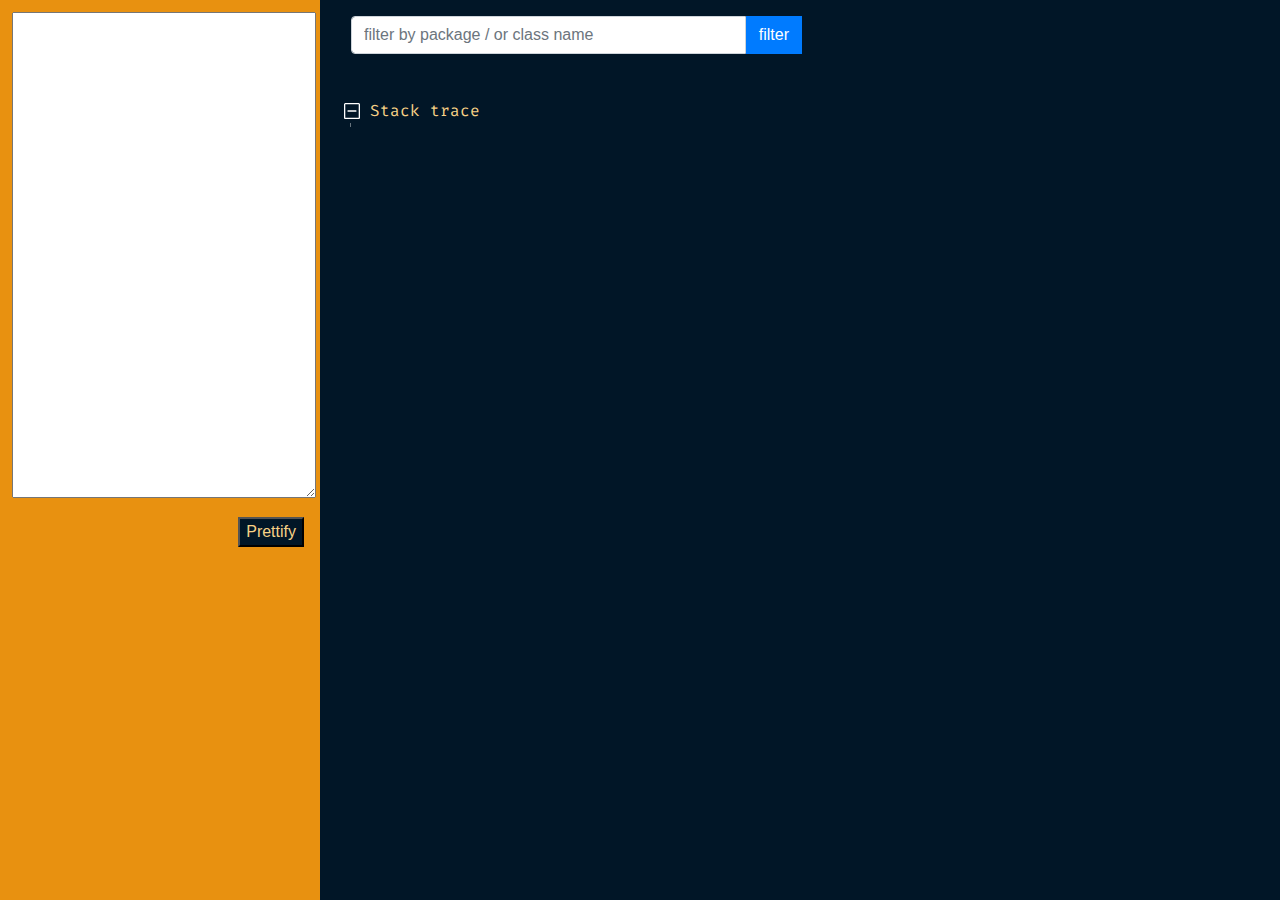
<file: index.html>
<!doctype html><html lang="en"><head><meta charset="utf-8"/><link rel="icon" href="./favicon.ico"/><meta name="viewport" content="width=device-width,initial-scale=1"/><meta name="theme-color" content="#000000"/><link rel="apple-touch-icon" href="./logo192.png"/><link rel="manifest" href="./manifest.json"/><title>Java StackTrace Prettifier</title><link href="./static/css/main.2740d532.chunk.css" rel="stylesheet"></head><body><noscript>You need to enable JavaScript to run this app.</noscript><div id="root"></div><script>!function(e){function r(r){for(var n,a,p=r[0],l=r[1],f=r[2],c=0,s=[];c<p.length;c++)a=p[c],Object.prototype.hasOwnProperty.call(o,a)&&o[a]&&s.push(o[a][0]),o[a]=0;for(n in l)Object.prototype.hasOwnProperty.call(l,n)&&(e[n]=l[n]);for(i&&i(r);s.length;)s.shift()();return u.push.apply(u,f||[]),t()}function t(){for(var e,r=0;r<u.length;r++){for(var t=u[r],n=!0,p=1;p<t.length;p++){var l=t[p];0!==o[l]&&(n=!1)}n&&(u.splice(r--,1),e=a(a.s=t[0]))}return e}var n={},o={1:0},u=[];function a(r){if(n[r])return n[r].exports;var t=n[r]={i:r,l:!1,exports:{}};return e[r].call(t.exports,t,t.exports,a),t.l=!0,t.exports}a.m=e,a.c=n,a.d=function(e,r,t){a.o(e,r)||Object.defineProperty(e,r,{enumerable:!0,get:t})},a.r=function(e){"undefined"!=typeof Symbol&&Symbol.toStringTag&&Object.defineProperty(e,Symbol.toStringTag,{value:"Module"}),Object.defineProperty(e,"__esModule",{value:!0})},a.t=function(e,r){if(1&r&&(e=a(e)),8&r)return e;if(4&r&&"object"==typeof e&&e&&e.__esModule)return e;var t=Object.create(null);if(a.r(t),Object.defineProperty(t,"default",{enumerable:!0,value:e}),2&r&&"string"!=typeof e)for(var n in e)a.d(t,n,function(r){return e[r]}.bind(null,n));return t},a.n=function(e){var r=e&&e.__esModule?function(){return e.default}:function(){return e};return a.d(r,"a",r),r},a.o=function(e,r){return Object.prototype.hasOwnProperty.call(e,r)},a.p="./";var p=this["webpackJsonpreact-app"]=this["webpackJsonpreact-app"]||[],l=p.push.bind(p);p.push=r,p=p.slice();for(var f=0;f<p.length;f++)r(p[f]);var i=l;t()}([])</script><script src="./static/js/2.b72c51fd.chunk.js"></script><script src="./static/js/main.b341304d.chunk.js"></script></body></html>
</file>
<file: static/css/main.2740d532.chunk.css>
@import url(https://fonts.googleapis.com/css2?family=Fira+Code&display=swap);body{font-family:-apple-system,BlinkMacSystemFont,"Segoe UI","Roboto","Oxygen","Ubuntu","Cantarell","Fira Sans","Droid Sans","Helvetica Neue",sans-serif;-webkit-font-smoothing:antialiased;-moz-osx-font-smoothing:grayscale}code{font-family:source-code-pro,Menlo,Monaco,Consolas,"Courier New",monospace}

/*!
 * Bootstrap v4.5.2 (https://getbootstrap.com/)
 * Copyright 2011-2020 The Bootstrap Authors
 * Copyright 2011-2020 Twitter, Inc.
 * Licensed under MIT (https://github.com/twbs/bootstrap/blob/main/LICENSE)
 */:root{--blue:#007bff;--indigo:#6610f2;--purple:#6f42c1;--pink:#e83e8c;--red:#dc3545;--orange:#fd7e14;--yellow:#ffc107;--green:#28a745;--teal:#20c997;--cyan:#17a2b8;--white:#fff;--gray:#6c757d;--gray-dark:#343a40;--primary:#007bff;--secondary:#6c757d;--success:#28a745;--info:#17a2b8;--warning:#ffc107;--danger:#dc3545;--light:#f8f9fa;--dark:#343a40;--breakpoint-xs:0;--breakpoint-sm:576px;--breakpoint-md:768px;--breakpoint-lg:992px;--breakpoint-xl:1200px;--font-family-sans-serif:-apple-system,BlinkMacSystemFont,"Segoe UI",Roboto,"Helvetica Neue",Arial,"Noto Sans",sans-serif,"Apple Color Emoji","Segoe UI Emoji","Segoe UI Symbol","Noto Color Emoji";--font-family-monospace:SFMono-Regular,Menlo,Monaco,Consolas,"Liberation Mono","Courier New",monospace}*,:after,:before{box-sizing:border-box}html{font-family:sans-serif;line-height:1.15;-webkit-text-size-adjust:100%;-webkit-tap-highlight-color:rgba(0,0,0,0)}article,aside,figcaption,figure,footer,header,hgroup,main,nav,section{display:block}body{margin:0;font-family:-apple-system,BlinkMacSystemFont,"Segoe UI",Roboto,"Helvetica Neue",Arial,"Noto Sans",sans-serif,"Apple Color Emoji","Segoe UI Emoji","Segoe UI Symbol","Noto Color Emoji";font-size:1rem;font-weight:400;line-height:1.5;color:#212529;text-align:left;background-color:#fff}[tabindex="-1"]:focus:not(:focus-visible){outline:0!important}hr{box-sizing:content-box;height:0;overflow:visible}h1,h2,h3,h4,h5,h6{margin-top:0;margin-bottom:.5rem}p{margin-top:0;margin-bottom:1rem}abbr[data-original-title],abbr[title]{text-decoration:underline;-webkit-text-decoration:underline dotted;text-decoration:underline dotted;cursor:help;border-bottom:0;-webkit-text-decoration-skip-ink:none;text-decoration-skip-ink:none}address{font-style:normal;line-height:inherit}address,dl,ol,ul{margin-bottom:1rem}dl,ol,ul{margin-top:0}ol ol,ol ul,ul ol,ul ul{margin-bottom:0}dt{font-weight:700}dd{margin-bottom:.5rem;margin-left:0}blockquote{margin:0 0 1rem}b,strong{font-weight:bolder}small{font-size:80%}sub,sup{position:relative;font-size:75%;line-height:0;vertical-align:baseline}sub{bottom:-.25em}sup{top:-.5em}a{color:#007bff;text-decoration:none;background-color:transparent}a:hover{color:#0056b3;text-decoration:underline}a:not([href]):not([class]),a:not([href]):not([class]):hover{color:inherit;text-decoration:none}code,kbd,pre,samp{font-family:SFMono-Regular,Menlo,Monaco,Consolas,"Liberation Mono","Courier New",monospace;font-size:1em}pre{margin-top:0;margin-bottom:1rem;overflow:auto;-ms-overflow-style:scrollbar}figure{margin:0 0 1rem}img{border-style:none}img,svg{vertical-align:middle}svg{overflow:hidden}table{border-collapse:collapse}caption{padding-top:.75rem;padding-bottom:.75rem;color:#6c757d;text-align:left;caption-side:bottom}th{text-align:inherit}label{display:inline-block;margin-bottom:.5rem}button{border-radius:0}button:focus{outline:1px dotted;outline:5px auto -webkit-focus-ring-color}button,input,optgroup,select,textarea{margin:0;font-family:inherit;font-size:inherit;line-height:inherit}button,input{overflow:visible}button,select{text-transform:none}[role=button]{cursor:pointer}select{word-wrap:normal}[type=button],[type=reset],[type=submit],button{-webkit-appearance:button}[type=button]:not(:disabled),[type=reset]:not(:disabled),[type=submit]:not(:disabled),button:not(:disabled){cursor:pointer}[type=button]::-moz-focus-inner,[type=reset]::-moz-focus-inner,[type=submit]::-moz-focus-inner,button::-moz-focus-inner{padding:0;border-style:none}input[type=checkbox],input[type=radio]{box-sizing:border-box;padding:0}textarea{overflow:auto;resize:vertical}fieldset{min-width:0;padding:0;margin:0;border:0}legend{display:block;width:100%;max-width:100%;padding:0;margin-bottom:.5rem;font-size:1.5rem;line-height:inherit;color:inherit;white-space:normal}progress{vertical-align:baseline}[type=number]::-webkit-inner-spin-button,[type=number]::-webkit-outer-spin-button{height:auto}[type=search]{outline-offset:-2px;-webkit-appearance:none}[type=search]::-webkit-search-decoration{-webkit-appearance:none}::-webkit-file-upload-button{font:inherit;-webkit-appearance:button}output{display:inline-block}summary{display:list-item;cursor:pointer}template{display:none}[hidden]{display:none!important}.h1,.h2,.h3,.h4,.h5,.h6,h1,h2,h3,h4,h5,h6{margin-bottom:.5rem;font-weight:500;line-height:1.2}.h1,h1{font-size:2.5rem}.h2,h2{font-size:2rem}.h3,h3{font-size:1.75rem}.h4,h4{font-size:1.5rem}.h5,h5{font-size:1.25rem}.h6,h6{font-size:1rem}.lead{font-size:1.25rem;font-weight:300}.display-1{font-size:6rem}.display-1,.display-2{font-weight:300;line-height:1.2}.display-2{font-size:5.5rem}.display-3{font-size:4.5rem}.display-3,.display-4{font-weight:300;line-height:1.2}.display-4{font-size:3.5rem}hr{margin-top:1rem;margin-bottom:1rem;border:0;border-top:1px solid rgba(0,0,0,.1)}.small,small{font-size:80%;font-weight:400}.mark,mark{padding:.2em;background-color:#fcf8e3}.list-inline,.list-unstyled{padding-left:0;list-style:none}.list-inline-item{display:inline-block}.list-inline-item:not(:last-child){margin-right:.5rem}.initialism{font-size:90%;text-transform:uppercase}.blockquote{margin-bottom:1rem;font-size:1.25rem}.blockquote-footer{display:block;font-size:80%;color:#6c757d}.blockquote-footer:before{content:"\2014\00A0"}.img-fluid,.img-thumbnail{max-width:100%;height:auto}.img-thumbnail{padding:.25rem;background-color:#fff;border:1px solid #dee2e6;border-radius:.25rem}.figure{display:inline-block}.figure-img{margin-bottom:.5rem;line-height:1}.figure-caption{font-size:90%;color:#6c757d}code{font-size:87.5%;color:#e83e8c;word-wrap:break-word}a>code{color:inherit}kbd{padding:.2rem .4rem;font-size:87.5%;color:#fff;background-color:#212529;border-radius:.2rem}kbd kbd{padding:0;font-size:100%;font-weight:700}pre{display:block;font-size:87.5%;color:#212529}pre code{font-size:inherit;color:inherit;word-break:normal}.pre-scrollable{max-height:340px;overflow-y:scroll}.container,.container-fluid,.container-lg,.container-md,.container-sm,.container-xl{width:100%;padding-right:15px;padding-left:15px;margin-right:auto;margin-left:auto}@media (min-width:576px){.container,.container-sm{max-width:540px}}@media (min-width:768px){.container,.container-md,.container-sm{max-width:720px}}@media (min-width:992px){.container,.container-lg,.container-md,.container-sm{max-width:960px}}@media (min-width:1200px){.container,.container-lg,.container-md,.container-sm,.container-xl{max-width:1140px}}.row{display:flex;flex-wrap:wrap;margin-right:-15px;margin-left:-15px}.no-gutters{margin-right:0;margin-left:0}.no-gutters>.col,.no-gutters>[class*=col-]{padding-right:0;padding-left:0}.col,.col-1,.col-2,.col-3,.col-4,.col-5,.col-6,.col-7,.col-8,.col-9,.col-10,.col-11,.col-12,.col-auto,.col-lg,.col-lg-1,.col-lg-2,.col-lg-3,.col-lg-4,.col-lg-5,.col-lg-6,.col-lg-7,.col-lg-8,.col-lg-9,.col-lg-10,.col-lg-11,.col-lg-12,.col-lg-auto,.col-md,.col-md-1,.col-md-2,.col-md-3,.col-md-4,.col-md-5,.col-md-6,.col-md-7,.col-md-8,.col-md-9,.col-md-10,.col-md-11,.col-md-12,.col-md-auto,.col-sm,.col-sm-1,.col-sm-2,.col-sm-3,.col-sm-4,.col-sm-5,.col-sm-6,.col-sm-7,.col-sm-8,.col-sm-9,.col-sm-10,.col-sm-11,.col-sm-12,.col-sm-auto,.col-xl,.col-xl-1,.col-xl-2,.col-xl-3,.col-xl-4,.col-xl-5,.col-xl-6,.col-xl-7,.col-xl-8,.col-xl-9,.col-xl-10,.col-xl-11,.col-xl-12,.col-xl-auto{position:relative;width:100%;padding-right:15px;padding-left:15px}.col{flex-basis:0;flex-grow:1;max-width:100%}.row-cols-1>*{flex:0 0 100%;max-width:100%}.row-cols-2>*{flex:0 0 50%;max-width:50%}.row-cols-3>*{flex:0 0 33.33333%;max-width:33.33333%}.row-cols-4>*{flex:0 0 25%;max-width:25%}.row-cols-5>*{flex:0 0 20%;max-width:20%}.row-cols-6>*{flex:0 0 16.66667%;max-width:16.66667%}.col-auto{flex:0 0 auto;width:auto;max-width:100%}.col-1{flex:0 0 8.33333%;max-width:8.33333%}.col-2{flex:0 0 16.66667%;max-width:16.66667%}.col-3{flex:0 0 25%;max-width:25%}.col-4{flex:0 0 33.33333%;max-width:33.33333%}.col-5{flex:0 0 41.66667%;max-width:41.66667%}.col-6{flex:0 0 50%;max-width:50%}.col-7{flex:0 0 58.33333%;max-width:58.33333%}.col-8{flex:0 0 66.66667%;max-width:66.66667%}.col-9{flex:0 0 75%;max-width:75%}.col-10{flex:0 0 83.33333%;max-width:83.33333%}.col-11{flex:0 0 91.66667%;max-width:91.66667%}.col-12{flex:0 0 100%;max-width:100%}.order-first{order:-1}.order-last{order:13}.order-0{order:0}.order-1{order:1}.order-2{order:2}.order-3{order:3}.order-4{order:4}.order-5{order:5}.order-6{order:6}.order-7{order:7}.order-8{order:8}.order-9{order:9}.order-10{order:10}.order-11{order:11}.order-12{order:12}.offset-1{margin-left:8.33333%}.offset-2{margin-left:16.66667%}.offset-3{margin-left:25%}.offset-4{margin-left:33.33333%}.offset-5{margin-left:41.66667%}.offset-6{margin-left:50%}.offset-7{margin-left:58.33333%}.offset-8{margin-left:66.66667%}.offset-9{margin-left:75%}.offset-10{margin-left:83.33333%}.offset-11{margin-left:91.66667%}@media (min-width:576px){.col-sm{flex-basis:0;flex-grow:1;max-width:100%}.row-cols-sm-1>*{flex:0 0 100%;max-width:100%}.row-cols-sm-2>*{flex:0 0 50%;max-width:50%}.row-cols-sm-3>*{flex:0 0 33.33333%;max-width:33.33333%}.row-cols-sm-4>*{flex:0 0 25%;max-width:25%}.row-cols-sm-5>*{flex:0 0 20%;max-width:20%}.row-cols-sm-6>*{flex:0 0 16.66667%;max-width:16.66667%}.col-sm-auto{flex:0 0 auto;width:auto;max-width:100%}.col-sm-1{flex:0 0 8.33333%;max-width:8.33333%}.col-sm-2{flex:0 0 16.66667%;max-width:16.66667%}.col-sm-3{flex:0 0 25%;max-width:25%}.col-sm-4{flex:0 0 33.33333%;max-width:33.33333%}.col-sm-5{flex:0 0 41.66667%;max-width:41.66667%}.col-sm-6{flex:0 0 50%;max-width:50%}.col-sm-7{flex:0 0 58.33333%;max-width:58.33333%}.col-sm-8{flex:0 0 66.66667%;max-width:66.66667%}.col-sm-9{flex:0 0 75%;max-width:75%}.col-sm-10{flex:0 0 83.33333%;max-width:83.33333%}.col-sm-11{flex:0 0 91.66667%;max-width:91.66667%}.col-sm-12{flex:0 0 100%;max-width:100%}.order-sm-first{order:-1}.order-sm-last{order:13}.order-sm-0{order:0}.order-sm-1{order:1}.order-sm-2{order:2}.order-sm-3{order:3}.order-sm-4{order:4}.order-sm-5{order:5}.order-sm-6{order:6}.order-sm-7{order:7}.order-sm-8{order:8}.order-sm-9{order:9}.order-sm-10{order:10}.order-sm-11{order:11}.order-sm-12{order:12}.offset-sm-0{margin-left:0}.offset-sm-1{margin-left:8.33333%}.offset-sm-2{margin-left:16.66667%}.offset-sm-3{margin-left:25%}.offset-sm-4{margin-left:33.33333%}.offset-sm-5{margin-left:41.66667%}.offset-sm-6{margin-left:50%}.offset-sm-7{margin-left:58.33333%}.offset-sm-8{margin-left:66.66667%}.offset-sm-9{margin-left:75%}.offset-sm-10{margin-left:83.33333%}.offset-sm-11{margin-left:91.66667%}}@media (min-width:768px){.col-md{flex-basis:0;flex-grow:1;max-width:100%}.row-cols-md-1>*{flex:0 0 100%;max-width:100%}.row-cols-md-2>*{flex:0 0 50%;max-width:50%}.row-cols-md-3>*{flex:0 0 33.33333%;max-width:33.33333%}.row-cols-md-4>*{flex:0 0 25%;max-width:25%}.row-cols-md-5>*{flex:0 0 20%;max-width:20%}.row-cols-md-6>*{flex:0 0 16.66667%;max-width:16.66667%}.col-md-auto{flex:0 0 auto;width:auto;max-width:100%}.col-md-1{flex:0 0 8.33333%;max-width:8.33333%}.col-md-2{flex:0 0 16.66667%;max-width:16.66667%}.col-md-3{flex:0 0 25%;max-width:25%}.col-md-4{flex:0 0 33.33333%;max-width:33.33333%}.col-md-5{flex:0 0 41.66667%;max-width:41.66667%}.col-md-6{flex:0 0 50%;max-width:50%}.col-md-7{flex:0 0 58.33333%;max-width:58.33333%}.col-md-8{flex:0 0 66.66667%;max-width:66.66667%}.col-md-9{flex:0 0 75%;max-width:75%}.col-md-10{flex:0 0 83.33333%;max-width:83.33333%}.col-md-11{flex:0 0 91.66667%;max-width:91.66667%}.col-md-12{flex:0 0 100%;max-width:100%}.order-md-first{order:-1}.order-md-last{order:13}.order-md-0{order:0}.order-md-1{order:1}.order-md-2{order:2}.order-md-3{order:3}.order-md-4{order:4}.order-md-5{order:5}.order-md-6{order:6}.order-md-7{order:7}.order-md-8{order:8}.order-md-9{order:9}.order-md-10{order:10}.order-md-11{order:11}.order-md-12{order:12}.offset-md-0{margin-left:0}.offset-md-1{margin-left:8.33333%}.offset-md-2{margin-left:16.66667%}.offset-md-3{margin-left:25%}.offset-md-4{margin-left:33.33333%}.offset-md-5{margin-left:41.66667%}.offset-md-6{margin-left:50%}.offset-md-7{margin-left:58.33333%}.offset-md-8{margin-left:66.66667%}.offset-md-9{margin-left:75%}.offset-md-10{margin-left:83.33333%}.offset-md-11{margin-left:91.66667%}}@media (min-width:992px){.col-lg{flex-basis:0;flex-grow:1;max-width:100%}.row-cols-lg-1>*{flex:0 0 100%;max-width:100%}.row-cols-lg-2>*{flex:0 0 50%;max-width:50%}.row-cols-lg-3>*{flex:0 0 33.33333%;max-width:33.33333%}.row-cols-lg-4>*{flex:0 0 25%;max-width:25%}.row-cols-lg-5>*{flex:0 0 20%;max-width:20%}.row-cols-lg-6>*{flex:0 0 16.66667%;max-width:16.66667%}.col-lg-auto{flex:0 0 auto;width:auto;max-width:100%}.col-lg-1{flex:0 0 8.33333%;max-width:8.33333%}.col-lg-2{flex:0 0 16.66667%;max-width:16.66667%}.col-lg-3{flex:0 0 25%;max-width:25%}.col-lg-4{flex:0 0 33.33333%;max-width:33.33333%}.col-lg-5{flex:0 0 41.66667%;max-width:41.66667%}.col-lg-6{flex:0 0 50%;max-width:50%}.col-lg-7{flex:0 0 58.33333%;max-width:58.33333%}.col-lg-8{flex:0 0 66.66667%;max-width:66.66667%}.col-lg-9{flex:0 0 75%;max-width:75%}.col-lg-10{flex:0 0 83.33333%;max-width:83.33333%}.col-lg-11{flex:0 0 91.66667%;max-width:91.66667%}.col-lg-12{flex:0 0 100%;max-width:100%}.order-lg-first{order:-1}.order-lg-last{order:13}.order-lg-0{order:0}.order-lg-1{order:1}.order-lg-2{order:2}.order-lg-3{order:3}.order-lg-4{order:4}.order-lg-5{order:5}.order-lg-6{order:6}.order-lg-7{order:7}.order-lg-8{order:8}.order-lg-9{order:9}.order-lg-10{order:10}.order-lg-11{order:11}.order-lg-12{order:12}.offset-lg-0{margin-left:0}.offset-lg-1{margin-left:8.33333%}.offset-lg-2{margin-left:16.66667%}.offset-lg-3{margin-left:25%}.offset-lg-4{margin-left:33.33333%}.offset-lg-5{margin-left:41.66667%}.offset-lg-6{margin-left:50%}.offset-lg-7{margin-left:58.33333%}.offset-lg-8{margin-left:66.66667%}.offset-lg-9{margin-left:75%}.offset-lg-10{margin-left:83.33333%}.offset-lg-11{margin-left:91.66667%}}@media (min-width:1200px){.col-xl{flex-basis:0;flex-grow:1;max-width:100%}.row-cols-xl-1>*{flex:0 0 100%;max-width:100%}.row-cols-xl-2>*{flex:0 0 50%;max-width:50%}.row-cols-xl-3>*{flex:0 0 33.33333%;max-width:33.33333%}.row-cols-xl-4>*{flex:0 0 25%;max-width:25%}.row-cols-xl-5>*{flex:0 0 20%;max-width:20%}.row-cols-xl-6>*{flex:0 0 16.66667%;max-width:16.66667%}.col-xl-auto{flex:0 0 auto;width:auto;max-width:100%}.col-xl-1{flex:0 0 8.33333%;max-width:8.33333%}.col-xl-2{flex:0 0 16.66667%;max-width:16.66667%}.col-xl-3{flex:0 0 25%;max-width:25%}.col-xl-4{flex:0 0 33.33333%;max-width:33.33333%}.col-xl-5{flex:0 0 41.66667%;max-width:41.66667%}.col-xl-6{flex:0 0 50%;max-width:50%}.col-xl-7{flex:0 0 58.33333%;max-width:58.33333%}.col-xl-8{flex:0 0 66.66667%;max-width:66.66667%}.col-xl-9{flex:0 0 75%;max-width:75%}.col-xl-10{flex:0 0 83.33333%;max-width:83.33333%}.col-xl-11{flex:0 0 91.66667%;max-width:91.66667%}.col-xl-12{flex:0 0 100%;max-width:100%}.order-xl-first{order:-1}.order-xl-last{order:13}.order-xl-0{order:0}.order-xl-1{order:1}.order-xl-2{order:2}.order-xl-3{order:3}.order-xl-4{order:4}.order-xl-5{order:5}.order-xl-6{order:6}.order-xl-7{order:7}.order-xl-8{order:8}.order-xl-9{order:9}.order-xl-10{order:10}.order-xl-11{order:11}.order-xl-12{order:12}.offset-xl-0{margin-left:0}.offset-xl-1{margin-left:8.33333%}.offset-xl-2{margin-left:16.66667%}.offset-xl-3{margin-left:25%}.offset-xl-4{margin-left:33.33333%}.offset-xl-5{margin-left:41.66667%}.offset-xl-6{margin-left:50%}.offset-xl-7{margin-left:58.33333%}.offset-xl-8{margin-left:66.66667%}.offset-xl-9{margin-left:75%}.offset-xl-10{margin-left:83.33333%}.offset-xl-11{margin-left:91.66667%}}.table{width:100%;margin-bottom:1rem;color:#212529}.table td,.table th{padding:.75rem;vertical-align:top;border-top:1px solid #dee2e6}.table thead th{vertical-align:bottom;border-bottom:2px solid #dee2e6}.table tbody+tbody{border-top:2px solid #dee2e6}.table-sm td,.table-sm th{padding:.3rem}.table-bordered,.table-bordered td,.table-bordered th{border:1px solid #dee2e6}.table-bordered thead td,.table-bordered thead th{border-bottom-width:2px}.table-borderless tbody+tbody,.table-borderless td,.table-borderless th,.table-borderless thead th{border:0}.table-striped tbody tr:nth-of-type(odd){background-color:rgba(0,0,0,.05)}.table-hover tbody tr:hover{color:#212529;background-color:rgba(0,0,0,.075)}.table-primary,.table-primary>td,.table-primary>th{background-color:#b8daff}.table-primary tbody+tbody,.table-primary td,.table-primary th,.table-primary thead th{border-color:#7abaff}.table-hover .table-primary:hover,.table-hover .table-primary:hover>td,.table-hover .table-primary:hover>th{background-color:#9fcdff}.table-secondary,.table-secondary>td,.table-secondary>th{background-color:#d6d8db}.table-secondary tbody+tbody,.table-secondary td,.table-secondary th,.table-secondary thead th{border-color:#b3b7bb}.table-hover .table-secondary:hover,.table-hover .table-secondary:hover>td,.table-hover .table-secondary:hover>th{background-color:#c8cbcf}.table-success,.table-success>td,.table-success>th{background-color:#c3e6cb}.table-success tbody+tbody,.table-success td,.table-success th,.table-success thead th{border-color:#8fd19e}.table-hover .table-success:hover,.table-hover .table-success:hover>td,.table-hover .table-success:hover>th{background-color:#b1dfbb}.table-info,.table-info>td,.table-info>th{background-color:#bee5eb}.table-info tbody+tbody,.table-info td,.table-info th,.table-info thead th{border-color:#86cfda}.table-hover .table-info:hover,.table-hover .table-info:hover>td,.table-hover .table-info:hover>th{background-color:#abdde5}.table-warning,.table-warning>td,.table-warning>th{background-color:#ffeeba}.table-warning tbody+tbody,.table-warning td,.table-warning th,.table-warning thead th{border-color:#ffdf7e}.table-hover .table-warning:hover,.table-hover .table-warning:hover>td,.table-hover .table-warning:hover>th{background-color:#ffe8a1}.table-danger,.table-danger>td,.table-danger>th{background-color:#f5c6cb}.table-danger tbody+tbody,.table-danger td,.table-danger th,.table-danger thead th{border-color:#ed969e}.table-hover .table-danger:hover,.table-hover .table-danger:hover>td,.table-hover .table-danger:hover>th{background-color:#f1b0b7}.table-light,.table-light>td,.table-light>th{background-color:#fdfdfe}.table-light tbody+tbody,.table-light td,.table-light th,.table-light thead th{border-color:#fbfcfc}.table-hover .table-light:hover,.table-hover .table-light:hover>td,.table-hover .table-light:hover>th{background-color:#ececf6}.table-dark,.table-dark>td,.table-dark>th{background-color:#c6c8ca}.table-dark tbody+tbody,.table-dark td,.table-dark th,.table-dark thead th{border-color:#95999c}.table-hover .table-dark:hover,.table-hover .table-dark:hover>td,.table-hover .table-dark:hover>th{background-color:#b9bbbe}.table-active,.table-active>td,.table-active>th,.table-hover .table-active:hover,.table-hover .table-active:hover>td,.table-hover .table-active:hover>th{background-color:rgba(0,0,0,.075)}.table .thead-dark th{color:#fff;background-color:#343a40;border-color:#454d55}.table .thead-light th{color:#495057;background-color:#e9ecef;border-color:#dee2e6}.table-dark{color:#fff;background-color:#343a40}.table-dark td,.table-dark th,.table-dark thead th{border-color:#454d55}.table-dark.table-bordered{border:0}.table-dark.table-striped tbody tr:nth-of-type(odd){background-color:hsla(0,0%,100%,.05)}.table-dark.table-hover tbody tr:hover{color:#fff;background-color:hsla(0,0%,100%,.075)}@media (max-width:575.98px){.table-responsive-sm{display:block;width:100%;overflow-x:auto;-webkit-overflow-scrolling:touch}.table-responsive-sm>.table-bordered{border:0}}@media (max-width:767.98px){.table-responsive-md{display:block;width:100%;overflow-x:auto;-webkit-overflow-scrolling:touch}.table-responsive-md>.table-bordered{border:0}}@media (max-width:991.98px){.table-responsive-lg{display:block;width:100%;overflow-x:auto;-webkit-overflow-scrolling:touch}.table-responsive-lg>.table-bordered{border:0}}@media (max-width:1199.98px){.table-responsive-xl{display:block;width:100%;overflow-x:auto;-webkit-overflow-scrolling:touch}.table-responsive-xl>.table-bordered{border:0}}.table-responsive{display:block;width:100%;overflow-x:auto;-webkit-overflow-scrolling:touch}.table-responsive>.table-bordered{border:0}.form-control{display:block;width:100%;height:calc(1.5em + .75rem + 2px);padding:.375rem .75rem;font-size:1rem;font-weight:400;line-height:1.5;color:#495057;background-color:#fff;background-clip:padding-box;border:1px solid #ced4da;border-radius:.25rem;transition:border-color .15s ease-in-out,box-shadow .15s ease-in-out}@media (prefers-reduced-motion:reduce){.form-control{transition:none}}.form-control::-ms-expand{background-color:transparent;border:0}.form-control:-moz-focusring{color:transparent;text-shadow:0 0 0 #495057}.form-control:focus{color:#495057;background-color:#fff;border-color:#80bdff;outline:0;box-shadow:0 0 0 .2rem rgba(0,123,255,.25)}.form-control::-webkit-input-placeholder{color:#6c757d;opacity:1}.form-control:-ms-input-placeholder{color:#6c757d;opacity:1}.form-control::-ms-input-placeholder{color:#6c757d;opacity:1}.form-control::placeholder{color:#6c757d;opacity:1}.form-control:disabled,.form-control[readonly]{background-color:#e9ecef;opacity:1}input[type=date].form-control,input[type=datetime-local].form-control,input[type=month].form-control,input[type=time].form-control{-webkit-appearance:none;-moz-appearance:none;appearance:none}select.form-control:focus::-ms-value{color:#495057;background-color:#fff}.form-control-file,.form-control-range{display:block;width:100%}.col-form-label{padding-top:calc(.375rem + 1px);padding-bottom:calc(.375rem + 1px);margin-bottom:0;font-size:inherit;line-height:1.5}.col-form-label-lg{padding-top:calc(.5rem + 1px);padding-bottom:calc(.5rem + 1px);font-size:1.25rem;line-height:1.5}.col-form-label-sm{padding-top:calc(.25rem + 1px);padding-bottom:calc(.25rem + 1px);font-size:.875rem;line-height:1.5}.form-control-plaintext{display:block;width:100%;padding:.375rem 0;margin-bottom:0;font-size:1rem;line-height:1.5;color:#212529;background-color:transparent;border:solid transparent;border-width:1px 0}.form-control-plaintext.form-control-lg,.form-control-plaintext.form-control-sm{padding-right:0;padding-left:0}.form-control-sm{height:calc(1.5em + .5rem + 2px);padding:.25rem .5rem;font-size:.875rem;line-height:1.5;border-radius:.2rem}.form-control-lg{height:calc(1.5em + 1rem + 2px);padding:.5rem 1rem;font-size:1.25rem;line-height:1.5;border-radius:.3rem}select.form-control[multiple],select.form-control[size],textarea.form-control{height:auto}.form-group{margin-bottom:1rem}.form-text{display:block;margin-top:.25rem}.form-row{display:flex;flex-wrap:wrap;margin-right:-5px;margin-left:-5px}.form-row>.col,.form-row>[class*=col-]{padding-right:5px;padding-left:5px}.form-check{position:relative;display:block;padding-left:1.25rem}.form-check-input{position:absolute;margin-top:.3rem;margin-left:-1.25rem}.form-check-input:disabled~.form-check-label,.form-check-input[disabled]~.form-check-label{color:#6c757d}.form-check-label{margin-bottom:0}.form-check-inline{display:inline-flex;align-items:center;padding-left:0;margin-right:.75rem}.form-check-inline .form-check-input{position:static;margin-top:0;margin-right:.3125rem;margin-left:0}.valid-feedback{display:none;width:100%;margin-top:.25rem;font-size:80%;color:#28a745}.valid-tooltip{position:absolute;top:100%;left:0;z-index:5;display:none;max-width:100%;padding:.25rem .5rem;margin-top:.1rem;font-size:.875rem;line-height:1.5;color:#fff;background-color:rgba(40,167,69,.9);border-radius:.25rem}.is-valid~.valid-feedback,.is-valid~.valid-tooltip,.was-validated :valid~.valid-feedback,.was-validated :valid~.valid-tooltip{display:block}.form-control.is-valid,.was-validated .form-control:valid{border-color:#28a745;padding-right:calc(1.5em + .75rem);background-image:url("data:image/svg+xml;charset=utf-8,%3Csvg xmlns='http://www.w3.org/2000/svg' width='8' height='8'%3E%3Cpath fill='%2328a745' d='M2.3 6.73L.6 4.53c-.4-1.04.46-1.4 1.1-.8l1.1 1.4 3.4-3.8c.6-.63 1.6-.27 1.2.7l-4 4.6c-.43.5-.8.4-1.1.1z'/%3E%3C/svg%3E");background-repeat:no-repeat;background-position:right calc(.375em + .1875rem) center;background-size:calc(.75em + .375rem) calc(.75em + .375rem)}.form-control.is-valid:focus,.was-validated .form-control:valid:focus{border-color:#28a745;box-shadow:0 0 0 .2rem rgba(40,167,69,.25)}.was-validated textarea.form-control:valid,textarea.form-control.is-valid{padding-right:calc(1.5em + .75rem);background-position:top calc(.375em + .1875rem) right calc(.375em + .1875rem)}.custom-select.is-valid,.was-validated .custom-select:valid{border-color:#28a745;padding-right:calc(.75em + 2.3125rem);background:url("data:image/svg+xml;charset=utf-8,%3Csvg xmlns='http://www.w3.org/2000/svg' width='4' height='5'%3E%3Cpath fill='%23343a40' d='M2 0L0 2h4zm0 5L0 3h4z'/%3E%3C/svg%3E") no-repeat right .75rem center/8px 10px,url("data:image/svg+xml;charset=utf-8,%3Csvg xmlns='http://www.w3.org/2000/svg' width='8' height='8'%3E%3Cpath fill='%2328a745' d='M2.3 6.73L.6 4.53c-.4-1.04.46-1.4 1.1-.8l1.1 1.4 3.4-3.8c.6-.63 1.6-.27 1.2.7l-4 4.6c-.43.5-.8.4-1.1.1z'/%3E%3C/svg%3E") #fff no-repeat center right 1.75rem/calc(.75em + .375rem) calc(.75em + .375rem)}.custom-select.is-valid:focus,.was-validated .custom-select:valid:focus{border-color:#28a745;box-shadow:0 0 0 .2rem rgba(40,167,69,.25)}.form-check-input.is-valid~.form-check-label,.was-validated .form-check-input:valid~.form-check-label{color:#28a745}.form-check-input.is-valid~.valid-feedback,.form-check-input.is-valid~.valid-tooltip,.was-validated .form-check-input:valid~.valid-feedback,.was-validated .form-check-input:valid~.valid-tooltip{display:block}.custom-control-input.is-valid~.custom-control-label,.was-validated .custom-control-input:valid~.custom-control-label{color:#28a745}.custom-control-input.is-valid~.custom-control-label:before,.was-validated .custom-control-input:valid~.custom-control-label:before{border-color:#28a745}.custom-control-input.is-valid:checked~.custom-control-label:before,.was-validated .custom-control-input:valid:checked~.custom-control-label:before{border-color:#34ce57;background-color:#34ce57}.custom-control-input.is-valid:focus~.custom-control-label:before,.was-validated .custom-control-input:valid:focus~.custom-control-label:before{box-shadow:0 0 0 .2rem rgba(40,167,69,.25)}.custom-control-input.is-valid:focus:not(:checked)~.custom-control-label:before,.custom-file-input.is-valid~.custom-file-label,.was-validated .custom-control-input:valid:focus:not(:checked)~.custom-control-label:before,.was-validated .custom-file-input:valid~.custom-file-label{border-color:#28a745}.custom-file-input.is-valid:focus~.custom-file-label,.was-validated .custom-file-input:valid:focus~.custom-file-label{border-color:#28a745;box-shadow:0 0 0 .2rem rgba(40,167,69,.25)}.invalid-feedback{display:none;width:100%;margin-top:.25rem;font-size:80%;color:#dc3545}.invalid-tooltip{position:absolute;top:100%;left:0;z-index:5;display:none;max-width:100%;padding:.25rem .5rem;margin-top:.1rem;font-size:.875rem;line-height:1.5;color:#fff;background-color:rgba(220,53,69,.9);border-radius:.25rem}.is-invalid~.invalid-feedback,.is-invalid~.invalid-tooltip,.was-validated :invalid~.invalid-feedback,.was-validated :invalid~.invalid-tooltip{display:block}.form-control.is-invalid,.was-validated .form-control:invalid{border-color:#dc3545;padding-right:calc(1.5em + .75rem);background-image:url("data:image/svg+xml;charset=utf-8,%3Csvg xmlns='http://www.w3.org/2000/svg' width='12' height='12' fill='none' stroke='%23dc3545'%3E%3Ccircle cx='6' cy='6' r='4.5'/%3E%3Cpath stroke-linejoin='round' d='M5.8 3.6h.4L6 6.5z'/%3E%3Ccircle cx='6' cy='8.2' r='.6' fill='%23dc3545' stroke='none'/%3E%3C/svg%3E");background-repeat:no-repeat;background-position:right calc(.375em + .1875rem) center;background-size:calc(.75em + .375rem) calc(.75em + .375rem)}.form-control.is-invalid:focus,.was-validated .form-control:invalid:focus{border-color:#dc3545;box-shadow:0 0 0 .2rem rgba(220,53,69,.25)}.was-validated textarea.form-control:invalid,textarea.form-control.is-invalid{padding-right:calc(1.5em + .75rem);background-position:top calc(.375em + .1875rem) right calc(.375em + .1875rem)}.custom-select.is-invalid,.was-validated .custom-select:invalid{border-color:#dc3545;padding-right:calc(.75em + 2.3125rem);background:url("data:image/svg+xml;charset=utf-8,%3Csvg xmlns='http://www.w3.org/2000/svg' width='4' height='5'%3E%3Cpath fill='%23343a40' d='M2 0L0 2h4zm0 5L0 3h4z'/%3E%3C/svg%3E") no-repeat right .75rem center/8px 10px,url("data:image/svg+xml;charset=utf-8,%3Csvg xmlns='http://www.w3.org/2000/svg' width='12' height='12' fill='none' stroke='%23dc3545'%3E%3Ccircle cx='6' cy='6' r='4.5'/%3E%3Cpath stroke-linejoin='round' d='M5.8 3.6h.4L6 6.5z'/%3E%3Ccircle cx='6' cy='8.2' r='.6' fill='%23dc3545' stroke='none'/%3E%3C/svg%3E") #fff no-repeat center right 1.75rem/calc(.75em + .375rem) calc(.75em + .375rem)}.custom-select.is-invalid:focus,.was-validated .custom-select:invalid:focus{border-color:#dc3545;box-shadow:0 0 0 .2rem rgba(220,53,69,.25)}.form-check-input.is-invalid~.form-check-label,.was-validated .form-check-input:invalid~.form-check-label{color:#dc3545}.form-check-input.is-invalid~.invalid-feedback,.form-check-input.is-invalid~.invalid-tooltip,.was-validated .form-check-input:invalid~.invalid-feedback,.was-validated .form-check-input:invalid~.invalid-tooltip{display:block}.custom-control-input.is-invalid~.custom-control-label,.was-validated .custom-control-input:invalid~.custom-control-label{color:#dc3545}.custom-control-input.is-invalid~.custom-control-label:before,.was-validated .custom-control-input:invalid~.custom-control-label:before{border-color:#dc3545}.custom-control-input.is-invalid:checked~.custom-control-label:before,.was-validated .custom-control-input:invalid:checked~.custom-control-label:before{border-color:#e4606d;background-color:#e4606d}.custom-control-input.is-invalid:focus~.custom-control-label:before,.was-validated .custom-control-input:invalid:focus~.custom-control-label:before{box-shadow:0 0 0 .2rem rgba(220,53,69,.25)}.custom-control-input.is-invalid:focus:not(:checked)~.custom-control-label:before,.custom-file-input.is-invalid~.custom-file-label,.was-validated .custom-control-input:invalid:focus:not(:checked)~.custom-control-label:before,.was-validated .custom-file-input:invalid~.custom-file-label{border-color:#dc3545}.custom-file-input.is-invalid:focus~.custom-file-label,.was-validated .custom-file-input:invalid:focus~.custom-file-label{border-color:#dc3545;box-shadow:0 0 0 .2rem rgba(220,53,69,.25)}.form-inline{display:flex;flex-flow:row wrap;align-items:center}.form-inline .form-check{width:100%}@media (min-width:576px){.form-inline label{justify-content:center}.form-inline .form-group,.form-inline label{display:flex;align-items:center;margin-bottom:0}.form-inline .form-group{flex:0 0 auto;flex-flow:row wrap}.form-inline .form-control{display:inline-block;width:auto;vertical-align:middle}.form-inline .form-control-plaintext{display:inline-block}.form-inline .custom-select,.form-inline .input-group{width:auto}.form-inline .form-check{display:flex;align-items:center;justify-content:center;width:auto;padding-left:0}.form-inline .form-check-input{position:relative;flex-shrink:0;margin-top:0;margin-right:.25rem;margin-left:0}.form-inline .custom-control{align-items:center;justify-content:center}.form-inline .custom-control-label{margin-bottom:0}}.btn{display:inline-block;font-weight:400;color:#212529;text-align:center;vertical-align:middle;-webkit-user-select:none;-ms-user-select:none;user-select:none;background-color:transparent;border:1px solid transparent;padding:.375rem .75rem;font-size:1rem;line-height:1.5;border-radius:.25rem;transition:color .15s ease-in-out,background-color .15s ease-in-out,border-color .15s ease-in-out,box-shadow .15s ease-in-out}@media (prefers-reduced-motion:reduce){.btn{transition:none}}.btn:hover{color:#212529;text-decoration:none}.btn.focus,.btn:focus{outline:0;box-shadow:0 0 0 .2rem rgba(0,123,255,.25)}.btn.disabled,.btn:disabled{opacity:.65}.btn:not(:disabled):not(.disabled){cursor:pointer}a.btn.disabled,fieldset:disabled a.btn{pointer-events:none}.btn-primary{color:#fff;background-color:#007bff;border-color:#007bff}.btn-primary.focus,.btn-primary:focus,.btn-primary:hover{color:#fff;background-color:#0069d9;border-color:#0062cc}.btn-primary.focus,.btn-primary:focus{box-shadow:0 0 0 .2rem rgba(38,143,255,.5)}.btn-primary.disabled,.btn-primary:disabled{color:#fff;background-color:#007bff;border-color:#007bff}.btn-primary:not(:disabled):not(.disabled).active,.btn-primary:not(:disabled):not(.disabled):active,.show>.btn-primary.dropdown-toggle{color:#fff;background-color:#0062cc;border-color:#005cbf}.btn-primary:not(:disabled):not(.disabled).active:focus,.btn-primary:not(:disabled):not(.disabled):active:focus,.show>.btn-primary.dropdown-toggle:focus{box-shadow:0 0 0 .2rem rgba(38,143,255,.5)}.btn-secondary{color:#fff;background-color:#6c757d;border-color:#6c757d}.btn-secondary.focus,.btn-secondary:focus,.btn-secondary:hover{color:#fff;background-color:#5a6268;border-color:#545b62}.btn-secondary.focus,.btn-secondary:focus{box-shadow:0 0 0 .2rem rgba(130,138,145,.5)}.btn-secondary.disabled,.btn-secondary:disabled{color:#fff;background-color:#6c757d;border-color:#6c757d}.btn-secondary:not(:disabled):not(.disabled).active,.btn-secondary:not(:disabled):not(.disabled):active,.show>.btn-secondary.dropdown-toggle{color:#fff;background-color:#545b62;border-color:#4e555b}.btn-secondary:not(:disabled):not(.disabled).active:focus,.btn-secondary:not(:disabled):not(.disabled):active:focus,.show>.btn-secondary.dropdown-toggle:focus{box-shadow:0 0 0 .2rem rgba(130,138,145,.5)}.btn-success{color:#fff;background-color:#28a745;border-color:#28a745}.btn-success.focus,.btn-success:focus,.btn-success:hover{color:#fff;background-color:#218838;border-color:#1e7e34}.btn-success.focus,.btn-success:focus{box-shadow:0 0 0 .2rem rgba(72,180,97,.5)}.btn-success.disabled,.btn-success:disabled{color:#fff;background-color:#28a745;border-color:#28a745}.btn-success:not(:disabled):not(.disabled).active,.btn-success:not(:disabled):not(.disabled):active,.show>.btn-success.dropdown-toggle{color:#fff;background-color:#1e7e34;border-color:#1c7430}.btn-success:not(:disabled):not(.disabled).active:focus,.btn-success:not(:disabled):not(.disabled):active:focus,.show>.btn-success.dropdown-toggle:focus{box-shadow:0 0 0 .2rem rgba(72,180,97,.5)}.btn-info{color:#fff;background-color:#17a2b8;border-color:#17a2b8}.btn-info.focus,.btn-info:focus,.btn-info:hover{color:#fff;background-color:#138496;border-color:#117a8b}.btn-info.focus,.btn-info:focus{box-shadow:0 0 0 .2rem rgba(58,176,195,.5)}.btn-info.disabled,.btn-info:disabled{color:#fff;background-color:#17a2b8;border-color:#17a2b8}.btn-info:not(:disabled):not(.disabled).active,.btn-info:not(:disabled):not(.disabled):active,.show>.btn-info.dropdown-toggle{color:#fff;background-color:#117a8b;border-color:#10707f}.btn-info:not(:disabled):not(.disabled).active:focus,.btn-info:not(:disabled):not(.disabled):active:focus,.show>.btn-info.dropdown-toggle:focus{box-shadow:0 0 0 .2rem rgba(58,176,195,.5)}.btn-warning{color:#212529;background-color:#ffc107;border-color:#ffc107}.btn-warning.focus,.btn-warning:focus,.btn-warning:hover{color:#212529;background-color:#e0a800;border-color:#d39e00}.btn-warning.focus,.btn-warning:focus{box-shadow:0 0 0 .2rem rgba(222,170,12,.5)}.btn-warning.disabled,.btn-warning:disabled{color:#212529;background-color:#ffc107;border-color:#ffc107}.btn-warning:not(:disabled):not(.disabled).active,.btn-warning:not(:disabled):not(.disabled):active,.show>.btn-warning.dropdown-toggle{color:#212529;background-color:#d39e00;border-color:#c69500}.btn-warning:not(:disabled):not(.disabled).active:focus,.btn-warning:not(:disabled):not(.disabled):active:focus,.show>.btn-warning.dropdown-toggle:focus{box-shadow:0 0 0 .2rem rgba(222,170,12,.5)}.btn-danger{color:#fff;background-color:#dc3545;border-color:#dc3545}.btn-danger.focus,.btn-danger:focus,.btn-danger:hover{color:#fff;background-color:#c82333;border-color:#bd2130}.btn-danger.focus,.btn-danger:focus{box-shadow:0 0 0 .2rem rgba(225,83,97,.5)}.btn-danger.disabled,.btn-danger:disabled{color:#fff;background-color:#dc3545;border-color:#dc3545}.btn-danger:not(:disabled):not(.disabled).active,.btn-danger:not(:disabled):not(.disabled):active,.show>.btn-danger.dropdown-toggle{color:#fff;background-color:#bd2130;border-color:#b21f2d}.btn-danger:not(:disabled):not(.disabled).active:focus,.btn-danger:not(:disabled):not(.disabled):active:focus,.show>.btn-danger.dropdown-toggle:focus{box-shadow:0 0 0 .2rem rgba(225,83,97,.5)}.btn-light{color:#212529;background-color:#f8f9fa;border-color:#f8f9fa}.btn-light.focus,.btn-light:focus,.btn-light:hover{color:#212529;background-color:#e2e6ea;border-color:#dae0e5}.btn-light.focus,.btn-light:focus{box-shadow:0 0 0 .2rem rgba(216,217,219,.5)}.btn-light.disabled,.btn-light:disabled{color:#212529;background-color:#f8f9fa;border-color:#f8f9fa}.btn-light:not(:disabled):not(.disabled).active,.btn-light:not(:disabled):not(.disabled):active,.show>.btn-light.dropdown-toggle{color:#212529;background-color:#dae0e5;border-color:#d3d9df}.btn-light:not(:disabled):not(.disabled).active:focus,.btn-light:not(:disabled):not(.disabled):active:focus,.show>.btn-light.dropdown-toggle:focus{box-shadow:0 0 0 .2rem rgba(216,217,219,.5)}.btn-dark{color:#fff;background-color:#343a40;border-color:#343a40}.btn-dark.focus,.btn-dark:focus,.btn-dark:hover{color:#fff;background-color:#23272b;border-color:#1d2124}.btn-dark.focus,.btn-dark:focus{box-shadow:0 0 0 .2rem rgba(82,88,93,.5)}.btn-dark.disabled,.btn-dark:disabled{color:#fff;background-color:#343a40;border-color:#343a40}.btn-dark:not(:disabled):not(.disabled).active,.btn-dark:not(:disabled):not(.disabled):active,.show>.btn-dark.dropdown-toggle{color:#fff;background-color:#1d2124;border-color:#171a1d}.btn-dark:not(:disabled):not(.disabled).active:focus,.btn-dark:not(:disabled):not(.disabled):active:focus,.show>.btn-dark.dropdown-toggle:focus{box-shadow:0 0 0 .2rem rgba(82,88,93,.5)}.btn-outline-primary{color:#007bff;border-color:#007bff}.btn-outline-primary:hover{color:#fff;background-color:#007bff;border-color:#007bff}.btn-outline-primary.focus,.btn-outline-primary:focus{box-shadow:0 0 0 .2rem rgba(0,123,255,.5)}.btn-outline-primary.disabled,.btn-outline-primary:disabled{color:#007bff;background-color:transparent}.btn-outline-primary:not(:disabled):not(.disabled).active,.btn-outline-primary:not(:disabled):not(.disabled):active,.show>.btn-outline-primary.dropdown-toggle{color:#fff;background-color:#007bff;border-color:#007bff}.btn-outline-primary:not(:disabled):not(.disabled).active:focus,.btn-outline-primary:not(:disabled):not(.disabled):active:focus,.show>.btn-outline-primary.dropdown-toggle:focus{box-shadow:0 0 0 .2rem rgba(0,123,255,.5)}.btn-outline-secondary{color:#6c757d;border-color:#6c757d}.btn-outline-secondary:hover{color:#fff;background-color:#6c757d;border-color:#6c757d}.btn-outline-secondary.focus,.btn-outline-secondary:focus{box-shadow:0 0 0 .2rem rgba(108,117,125,.5)}.btn-outline-secondary.disabled,.btn-outline-secondary:disabled{color:#6c757d;background-color:transparent}.btn-outline-secondary:not(:disabled):not(.disabled).active,.btn-outline-secondary:not(:disabled):not(.disabled):active,.show>.btn-outline-secondary.dropdown-toggle{color:#fff;background-color:#6c757d;border-color:#6c757d}.btn-outline-secondary:not(:disabled):not(.disabled).active:focus,.btn-outline-secondary:not(:disabled):not(.disabled):active:focus,.show>.btn-outline-secondary.dropdown-toggle:focus{box-shadow:0 0 0 .2rem rgba(108,117,125,.5)}.btn-outline-success{color:#28a745;border-color:#28a745}.btn-outline-success:hover{color:#fff;background-color:#28a745;border-color:#28a745}.btn-outline-success.focus,.btn-outline-success:focus{box-shadow:0 0 0 .2rem rgba(40,167,69,.5)}.btn-outline-success.disabled,.btn-outline-success:disabled{color:#28a745;background-color:transparent}.btn-outline-success:not(:disabled):not(.disabled).active,.btn-outline-success:not(:disabled):not(.disabled):active,.show>.btn-outline-success.dropdown-toggle{color:#fff;background-color:#28a745;border-color:#28a745}.btn-outline-success:not(:disabled):not(.disabled).active:focus,.btn-outline-success:not(:disabled):not(.disabled):active:focus,.show>.btn-outline-success.dropdown-toggle:focus{box-shadow:0 0 0 .2rem rgba(40,167,69,.5)}.btn-outline-info{color:#17a2b8;border-color:#17a2b8}.btn-outline-info:hover{color:#fff;background-color:#17a2b8;border-color:#17a2b8}.btn-outline-info.focus,.btn-outline-info:focus{box-shadow:0 0 0 .2rem rgba(23,162,184,.5)}.btn-outline-info.disabled,.btn-outline-info:disabled{color:#17a2b8;background-color:transparent}.btn-outline-info:not(:disabled):not(.disabled).active,.btn-outline-info:not(:disabled):not(.disabled):active,.show>.btn-outline-info.dropdown-toggle{color:#fff;background-color:#17a2b8;border-color:#17a2b8}.btn-outline-info:not(:disabled):not(.disabled).active:focus,.btn-outline-info:not(:disabled):not(.disabled):active:focus,.show>.btn-outline-info.dropdown-toggle:focus{box-shadow:0 0 0 .2rem rgba(23,162,184,.5)}.btn-outline-warning{color:#ffc107;border-color:#ffc107}.btn-outline-warning:hover{color:#212529;background-color:#ffc107;border-color:#ffc107}.btn-outline-warning.focus,.btn-outline-warning:focus{box-shadow:0 0 0 .2rem rgba(255,193,7,.5)}.btn-outline-warning.disabled,.btn-outline-warning:disabled{color:#ffc107;background-color:transparent}.btn-outline-warning:not(:disabled):not(.disabled).active,.btn-outline-warning:not(:disabled):not(.disabled):active,.show>.btn-outline-warning.dropdown-toggle{color:#212529;background-color:#ffc107;border-color:#ffc107}.btn-outline-warning:not(:disabled):not(.disabled).active:focus,.btn-outline-warning:not(:disabled):not(.disabled):active:focus,.show>.btn-outline-warning.dropdown-toggle:focus{box-shadow:0 0 0 .2rem rgba(255,193,7,.5)}.btn-outline-danger{color:#dc3545;border-color:#dc3545}.btn-outline-danger:hover{color:#fff;background-color:#dc3545;border-color:#dc3545}.btn-outline-danger.focus,.btn-outline-danger:focus{box-shadow:0 0 0 .2rem rgba(220,53,69,.5)}.btn-outline-danger.disabled,.btn-outline-danger:disabled{color:#dc3545;background-color:transparent}.btn-outline-danger:not(:disabled):not(.disabled).active,.btn-outline-danger:not(:disabled):not(.disabled):active,.show>.btn-outline-danger.dropdown-toggle{color:#fff;background-color:#dc3545;border-color:#dc3545}.btn-outline-danger:not(:disabled):not(.disabled).active:focus,.btn-outline-danger:not(:disabled):not(.disabled):active:focus,.show>.btn-outline-danger.dropdown-toggle:focus{box-shadow:0 0 0 .2rem rgba(220,53,69,.5)}.btn-outline-light{color:#f8f9fa;border-color:#f8f9fa}.btn-outline-light:hover{color:#212529;background-color:#f8f9fa;border-color:#f8f9fa}.btn-outline-light.focus,.btn-outline-light:focus{box-shadow:0 0 0 .2rem rgba(248,249,250,.5)}.btn-outline-light.disabled,.btn-outline-light:disabled{color:#f8f9fa;background-color:transparent}.btn-outline-light:not(:disabled):not(.disabled).active,.btn-outline-light:not(:disabled):not(.disabled):active,.show>.btn-outline-light.dropdown-toggle{color:#212529;background-color:#f8f9fa;border-color:#f8f9fa}.btn-outline-light:not(:disabled):not(.disabled).active:focus,.btn-outline-light:not(:disabled):not(.disabled):active:focus,.show>.btn-outline-light.dropdown-toggle:focus{box-shadow:0 0 0 .2rem rgba(248,249,250,.5)}.btn-outline-dark{color:#343a40;border-color:#343a40}.btn-outline-dark:hover{color:#fff;background-color:#343a40;border-color:#343a40}.btn-outline-dark.focus,.btn-outline-dark:focus{box-shadow:0 0 0 .2rem rgba(52,58,64,.5)}.btn-outline-dark.disabled,.btn-outline-dark:disabled{color:#343a40;background-color:transparent}.btn-outline-dark:not(:disabled):not(.disabled).active,.btn-outline-dark:not(:disabled):not(.disabled):active,.show>.btn-outline-dark.dropdown-toggle{color:#fff;background-color:#343a40;border-color:#343a40}.btn-outline-dark:not(:disabled):not(.disabled).active:focus,.btn-outline-dark:not(:disabled):not(.disabled):active:focus,.show>.btn-outline-dark.dropdown-toggle:focus{box-shadow:0 0 0 .2rem rgba(52,58,64,.5)}.btn-link{font-weight:400;color:#007bff;text-decoration:none}.btn-link:hover{color:#0056b3}.btn-link.focus,.btn-link:focus,.btn-link:hover{text-decoration:underline}.btn-link.disabled,.btn-link:disabled{color:#6c757d;pointer-events:none}.btn-group-lg>.btn,.btn-lg{padding:.5rem 1rem;font-size:1.25rem;line-height:1.5;border-radius:.3rem}.btn-group-sm>.btn,.btn-sm{padding:.25rem .5rem;font-size:.875rem;line-height:1.5;border-radius:.2rem}.btn-block{display:block;width:100%}.btn-block+.btn-block{margin-top:.5rem}input[type=button].btn-block,input[type=reset].btn-block,input[type=submit].btn-block{width:100%}.fade{transition:opacity .15s linear}@media (prefers-reduced-motion:reduce){.fade{transition:none}}.fade:not(.show){opacity:0}.collapse:not(.show){display:none}.collapsing{position:relative;height:0;overflow:hidden;transition:height .35s ease}@media (prefers-reduced-motion:reduce){.collapsing{transition:none}}.dropdown,.dropleft,.dropright,.dropup{position:relative}.dropdown-toggle{white-space:nowrap}.dropdown-toggle:after{display:inline-block;margin-left:.255em;vertical-align:.255em;content:"";border-top:.3em solid;border-right:.3em solid transparent;border-bottom:0;border-left:.3em solid transparent}.dropdown-toggle:empty:after{margin-left:0}.dropdown-menu{position:absolute;top:100%;left:0;z-index:1000;display:none;float:left;min-width:10rem;padding:.5rem 0;margin:.125rem 0 0;font-size:1rem;color:#212529;text-align:left;list-style:none;background-color:#fff;background-clip:padding-box;border:1px solid rgba(0,0,0,.15);border-radius:.25rem}.dropdown-menu-left{right:auto;left:0}.dropdown-menu-right{right:0;left:auto}@media (min-width:576px){.dropdown-menu-sm-left{right:auto;left:0}.dropdown-menu-sm-right{right:0;left:auto}}@media (min-width:768px){.dropdown-menu-md-left{right:auto;left:0}.dropdown-menu-md-right{right:0;left:auto}}@media (min-width:992px){.dropdown-menu-lg-left{right:auto;left:0}.dropdown-menu-lg-right{right:0;left:auto}}@media (min-width:1200px){.dropdown-menu-xl-left{right:auto;left:0}.dropdown-menu-xl-right{right:0;left:auto}}.dropup .dropdown-menu{top:auto;bottom:100%;margin-top:0;margin-bottom:.125rem}.dropup .dropdown-toggle:after{display:inline-block;margin-left:.255em;vertical-align:.255em;content:"";border-top:0;border-right:.3em solid transparent;border-bottom:.3em solid;border-left:.3em solid transparent}.dropup .dropdown-toggle:empty:after{margin-left:0}.dropright .dropdown-menu{top:0;right:auto;left:100%;margin-top:0;margin-left:.125rem}.dropright .dropdown-toggle:after{display:inline-block;margin-left:.255em;vertical-align:.255em;content:"";border-top:.3em solid transparent;border-right:0;border-bottom:.3em solid transparent;border-left:.3em solid}.dropright .dropdown-toggle:empty:after{margin-left:0}.dropright .dropdown-toggle:after{vertical-align:0}.dropleft .dropdown-menu{top:0;right:100%;left:auto;margin-top:0;margin-right:.125rem}.dropleft .dropdown-toggle:after{display:inline-block;margin-left:.255em;vertical-align:.255em;content:"";display:none}.dropleft .dropdown-toggle:before{display:inline-block;margin-right:.255em;vertical-align:.255em;content:"";border-top:.3em solid transparent;border-right:.3em solid;border-bottom:.3em solid transparent}.dropleft .dropdown-toggle:empty:after{margin-left:0}.dropleft .dropdown-toggle:before{vertical-align:0}.dropdown-menu[x-placement^=bottom],.dropdown-menu[x-placement^=left],.dropdown-menu[x-placement^=right],.dropdown-menu[x-placement^=top]{right:auto;bottom:auto}.dropdown-divider{height:0;margin:.5rem 0;overflow:hidden;border-top:1px solid #e9ecef}.dropdown-item{display:block;width:100%;padding:.25rem 1.5rem;clear:both;font-weight:400;color:#212529;text-align:inherit;white-space:nowrap;background-color:transparent;border:0}.dropdown-item:focus,.dropdown-item:hover{color:#16181b;text-decoration:none;background-color:#f8f9fa}.dropdown-item.active,.dropdown-item:active{color:#fff;text-decoration:none;background-color:#007bff}.dropdown-item.disabled,.dropdown-item:disabled{color:#6c757d;pointer-events:none;background-color:transparent}.dropdown-menu.show{display:block}.dropdown-header{display:block;padding:.5rem 1.5rem;margin-bottom:0;font-size:.875rem;color:#6c757d;white-space:nowrap}.dropdown-item-text{display:block;padding:.25rem 1.5rem;color:#212529}.btn-group,.btn-group-vertical{position:relative;display:inline-flex;vertical-align:middle}.btn-group-vertical>.btn,.btn-group>.btn{position:relative;flex:1 1 auto}.btn-group-vertical>.btn.active,.btn-group-vertical>.btn:active,.btn-group-vertical>.btn:focus,.btn-group-vertical>.btn:hover,.btn-group>.btn.active,.btn-group>.btn:active,.btn-group>.btn:focus,.btn-group>.btn:hover{z-index:1}.btn-toolbar{display:flex;flex-wrap:wrap;justify-content:flex-start}.btn-toolbar .input-group{width:auto}.btn-group>.btn-group:not(:first-child),.btn-group>.btn:not(:first-child){margin-left:-1px}.btn-group>.btn-group:not(:last-child)>.btn,.btn-group>.btn:not(:last-child):not(.dropdown-toggle){border-top-right-radius:0;border-bottom-right-radius:0}.btn-group>.btn-group:not(:first-child)>.btn,.btn-group>.btn:not(:first-child){border-top-left-radius:0;border-bottom-left-radius:0}.dropdown-toggle-split{padding-right:.5625rem;padding-left:.5625rem}.dropdown-toggle-split:after,.dropright .dropdown-toggle-split:after,.dropup .dropdown-toggle-split:after{margin-left:0}.dropleft .dropdown-toggle-split:before{margin-right:0}.btn-group-sm>.btn+.dropdown-toggle-split,.btn-sm+.dropdown-toggle-split{padding-right:.375rem;padding-left:.375rem}.btn-group-lg>.btn+.dropdown-toggle-split,.btn-lg+.dropdown-toggle-split{padding-right:.75rem;padding-left:.75rem}.btn-group-vertical{flex-direction:column;align-items:flex-start;justify-content:center}.btn-group-vertical>.btn,.btn-group-vertical>.btn-group{width:100%}.btn-group-vertical>.btn-group:not(:first-child),.btn-group-vertical>.btn:not(:first-child){margin-top:-1px}.btn-group-vertical>.btn-group:not(:last-child)>.btn,.btn-group-vertical>.btn:not(:last-child):not(.dropdown-toggle){border-bottom-right-radius:0;border-bottom-left-radius:0}.btn-group-vertical>.btn-group:not(:first-child)>.btn,.btn-group-vertical>.btn:not(:first-child){border-top-left-radius:0;border-top-right-radius:0}.btn-group-toggle>.btn,.btn-group-toggle>.btn-group>.btn{margin-bottom:0}.btn-group-toggle>.btn-group>.btn input[type=checkbox],.btn-group-toggle>.btn-group>.btn input[type=radio],.btn-group-toggle>.btn input[type=checkbox],.btn-group-toggle>.btn input[type=radio]{position:absolute;clip:rect(0,0,0,0);pointer-events:none}.input-group{position:relative;display:flex;flex-wrap:wrap;align-items:stretch;width:100%}.input-group>.custom-file,.input-group>.custom-select,.input-group>.form-control,.input-group>.form-control-plaintext{position:relative;flex:1 1 auto;width:1%;min-width:0;margin-bottom:0}.input-group>.custom-file+.custom-file,.input-group>.custom-file+.custom-select,.input-group>.custom-file+.form-control,.input-group>.custom-select+.custom-file,.input-group>.custom-select+.custom-select,.input-group>.custom-select+.form-control,.input-group>.form-control+.custom-file,.input-group>.form-control+.custom-select,.input-group>.form-control+.form-control,.input-group>.form-control-plaintext+.custom-file,.input-group>.form-control-plaintext+.custom-select,.input-group>.form-control-plaintext+.form-control{margin-left:-1px}.input-group>.custom-file .custom-file-input:focus~.custom-file-label,.input-group>.custom-select:focus,.input-group>.form-control:focus{z-index:3}.input-group>.custom-file .custom-file-input:focus{z-index:4}.input-group>.custom-select:not(:last-child),.input-group>.form-control:not(:last-child){border-top-right-radius:0;border-bottom-right-radius:0}.input-group>.custom-select:not(:first-child),.input-group>.form-control:not(:first-child){border-top-left-radius:0;border-bottom-left-radius:0}.input-group>.custom-file{display:flex;align-items:center}.input-group>.custom-file:not(:last-child) .custom-file-label,.input-group>.custom-file:not(:last-child) .custom-file-label:after{border-top-right-radius:0;border-bottom-right-radius:0}.input-group>.custom-file:not(:first-child) .custom-file-label{border-top-left-radius:0;border-bottom-left-radius:0}.input-group-append,.input-group-prepend{display:flex}.input-group-append .btn,.input-group-prepend .btn{position:relative;z-index:2}.input-group-append .btn:focus,.input-group-prepend .btn:focus{z-index:3}.input-group-append .btn+.btn,.input-group-append .btn+.input-group-text,.input-group-append .input-group-text+.btn,.input-group-append .input-group-text+.input-group-text,.input-group-prepend .btn+.btn,.input-group-prepend .btn+.input-group-text,.input-group-prepend .input-group-text+.btn,.input-group-prepend .input-group-text+.input-group-text{margin-left:-1px}.input-group-prepend{margin-right:-1px}.input-group-append{margin-left:-1px}.input-group-text{display:flex;align-items:center;padding:.375rem .75rem;margin-bottom:0;font-size:1rem;font-weight:400;line-height:1.5;color:#495057;text-align:center;white-space:nowrap;background-color:#e9ecef;border:1px solid #ced4da;border-radius:.25rem}.input-group-text input[type=checkbox],.input-group-text input[type=radio]{margin-top:0}.input-group-lg>.custom-select,.input-group-lg>.form-control:not(textarea){height:calc(1.5em + 1rem + 2px)}.input-group-lg>.custom-select,.input-group-lg>.form-control,.input-group-lg>.input-group-append>.btn,.input-group-lg>.input-group-append>.input-group-text,.input-group-lg>.input-group-prepend>.btn,.input-group-lg>.input-group-prepend>.input-group-text{padding:.5rem 1rem;font-size:1.25rem;line-height:1.5;border-radius:.3rem}.input-group-sm>.custom-select,.input-group-sm>.form-control:not(textarea){height:calc(1.5em + .5rem + 2px)}.input-group-sm>.custom-select,.input-group-sm>.form-control,.input-group-sm>.input-group-append>.btn,.input-group-sm>.input-group-append>.input-group-text,.input-group-sm>.input-group-prepend>.btn,.input-group-sm>.input-group-prepend>.input-group-text{padding:.25rem .5rem;font-size:.875rem;line-height:1.5;border-radius:.2rem}.input-group-lg>.custom-select,.input-group-sm>.custom-select{padding-right:1.75rem}.input-group>.input-group-append:last-child>.btn:not(:last-child):not(.dropdown-toggle),.input-group>.input-group-append:last-child>.input-group-text:not(:last-child),.input-group>.input-group-append:not(:last-child)>.btn,.input-group>.input-group-append:not(:last-child)>.input-group-text,.input-group>.input-group-prepend>.btn,.input-group>.input-group-prepend>.input-group-text{border-top-right-radius:0;border-bottom-right-radius:0}.input-group>.input-group-append>.btn,.input-group>.input-group-append>.input-group-text,.input-group>.input-group-prepend:first-child>.btn:not(:first-child),.input-group>.input-group-prepend:first-child>.input-group-text:not(:first-child),.input-group>.input-group-prepend:not(:first-child)>.btn,.input-group>.input-group-prepend:not(:first-child)>.input-group-text{border-top-left-radius:0;border-bottom-left-radius:0}.custom-control{position:relative;z-index:1;display:block;min-height:1.5rem;padding-left:1.5rem}.custom-control-inline{display:inline-flex;margin-right:1rem}.custom-control-input{position:absolute;left:0;z-index:-1;width:1rem;height:1.25rem;opacity:0}.custom-control-input:checked~.custom-control-label:before{color:#fff;border-color:#007bff;background-color:#007bff}.custom-control-input:focus~.custom-control-label:before{box-shadow:0 0 0 .2rem rgba(0,123,255,.25)}.custom-control-input:focus:not(:checked)~.custom-control-label:before{border-color:#80bdff}.custom-control-input:not(:disabled):active~.custom-control-label:before{color:#fff;background-color:#b3d7ff;border-color:#b3d7ff}.custom-control-input:disabled~.custom-control-label,.custom-control-input[disabled]~.custom-control-label{color:#6c757d}.custom-control-input:disabled~.custom-control-label:before,.custom-control-input[disabled]~.custom-control-label:before{background-color:#e9ecef}.custom-control-label{position:relative;margin-bottom:0;vertical-align:top}.custom-control-label:before{pointer-events:none;background-color:#fff;border:1px solid #adb5bd}.custom-control-label:after,.custom-control-label:before{position:absolute;top:.25rem;left:-1.5rem;display:block;width:1rem;height:1rem;content:""}.custom-control-label:after{background:no-repeat 50%/50% 50%}.custom-checkbox .custom-control-label:before{border-radius:.25rem}.custom-checkbox .custom-control-input:checked~.custom-control-label:after{background-image:url("data:image/svg+xml;charset=utf-8,%3Csvg xmlns='http://www.w3.org/2000/svg' width='8' height='8'%3E%3Cpath fill='%23fff' d='M6.564.75l-3.59 3.612-1.538-1.55L0 4.26l2.974 2.99L8 2.193z'/%3E%3C/svg%3E")}.custom-checkbox .custom-control-input:indeterminate~.custom-control-label:before{border-color:#007bff;background-color:#007bff}.custom-checkbox .custom-control-input:indeterminate~.custom-control-label:after{background-image:url("data:image/svg+xml;charset=utf-8,%3Csvg xmlns='http://www.w3.org/2000/svg' width='4' height='4'%3E%3Cpath stroke='%23fff' d='M0 2h4'/%3E%3C/svg%3E")}.custom-checkbox .custom-control-input:disabled:checked~.custom-control-label:before{background-color:rgba(0,123,255,.5)}.custom-checkbox .custom-control-input:disabled:indeterminate~.custom-control-label:before{background-color:rgba(0,123,255,.5)}.custom-radio .custom-control-label:before{border-radius:50%}.custom-radio .custom-control-input:checked~.custom-control-label:after{background-image:url("data:image/svg+xml;charset=utf-8,%3Csvg xmlns='http://www.w3.org/2000/svg' width='12' height='12' viewBox='-4 -4 8 8'%3E%3Ccircle r='3' fill='%23fff'/%3E%3C/svg%3E")}.custom-radio .custom-control-input:disabled:checked~.custom-control-label:before{background-color:rgba(0,123,255,.5)}.custom-switch{padding-left:2.25rem}.custom-switch .custom-control-label:before{left:-2.25rem;width:1.75rem;pointer-events:all;border-radius:.5rem}.custom-switch .custom-control-label:after{top:calc(.25rem + 2px);left:calc(-2.25rem + 2px);width:calc(1rem - 4px);height:calc(1rem - 4px);background-color:#adb5bd;border-radius:.5rem;transition:transform .15s ease-in-out,background-color .15s ease-in-out,border-color .15s ease-in-out,box-shadow .15s ease-in-out}@media (prefers-reduced-motion:reduce){.custom-switch .custom-control-label:after{transition:none}}.custom-switch .custom-control-input:checked~.custom-control-label:after{background-color:#fff;transform:translateX(.75rem)}.custom-switch .custom-control-input:disabled:checked~.custom-control-label:before{background-color:rgba(0,123,255,.5)}.custom-select{display:inline-block;width:100%;height:calc(1.5em + .75rem + 2px);padding:.375rem 1.75rem .375rem .75rem;font-size:1rem;font-weight:400;line-height:1.5;color:#495057;vertical-align:middle;background:#fff url("data:image/svg+xml;charset=utf-8,%3Csvg xmlns='http://www.w3.org/2000/svg' width='4' height='5'%3E%3Cpath fill='%23343a40' d='M2 0L0 2h4zm0 5L0 3h4z'/%3E%3C/svg%3E") no-repeat right .75rem center/8px 10px;border:1px solid #ced4da;border-radius:.25rem;-webkit-appearance:none;-moz-appearance:none;appearance:none}.custom-select:focus{border-color:#80bdff;outline:0;box-shadow:0 0 0 .2rem rgba(0,123,255,.25)}.custom-select:focus::-ms-value{color:#495057;background-color:#fff}.custom-select[multiple],.custom-select[size]:not([size="1"]){height:auto;padding-right:.75rem;background-image:none}.custom-select:disabled{color:#6c757d;background-color:#e9ecef}.custom-select::-ms-expand{display:none}.custom-select:-moz-focusring{color:transparent;text-shadow:0 0 0 #495057}.custom-select-sm{height:calc(1.5em + .5rem + 2px);padding-top:.25rem;padding-bottom:.25rem;padding-left:.5rem;font-size:.875rem}.custom-select-lg{height:calc(1.5em + 1rem + 2px);padding-top:.5rem;padding-bottom:.5rem;padding-left:1rem;font-size:1.25rem}.custom-file{display:inline-block;margin-bottom:0}.custom-file,.custom-file-input{position:relative;width:100%;height:calc(1.5em + .75rem + 2px)}.custom-file-input{z-index:2;margin:0;opacity:0}.custom-file-input:focus~.custom-file-label{border-color:#80bdff;box-shadow:0 0 0 .2rem rgba(0,123,255,.25)}.custom-file-input:disabled~.custom-file-label,.custom-file-input[disabled]~.custom-file-label{background-color:#e9ecef}.custom-file-input:lang(en)~.custom-file-label:after{content:"Browse"}.custom-file-input~.custom-file-label[data-browse]:after{content:attr(data-browse)}.custom-file-label{left:0;z-index:1;height:calc(1.5em + .75rem + 2px);font-weight:400;background-color:#fff;border:1px solid #ced4da;border-radius:.25rem}.custom-file-label,.custom-file-label:after{position:absolute;top:0;right:0;padding:.375rem .75rem;line-height:1.5;color:#495057}.custom-file-label:after{bottom:0;z-index:3;display:block;height:calc(1.5em + .75rem);content:"Browse";background-color:#e9ecef;border-left:inherit;border-radius:0 .25rem .25rem 0}.custom-range{width:100%;height:1.4rem;padding:0;background-color:transparent;-webkit-appearance:none;-moz-appearance:none;appearance:none}.custom-range:focus{outline:none}.custom-range:focus::-webkit-slider-thumb{box-shadow:0 0 0 1px #fff,0 0 0 .2rem rgba(0,123,255,.25)}.custom-range:focus::-moz-range-thumb{box-shadow:0 0 0 1px #fff,0 0 0 .2rem rgba(0,123,255,.25)}.custom-range:focus::-ms-thumb{box-shadow:0 0 0 1px #fff,0 0 0 .2rem rgba(0,123,255,.25)}.custom-range::-moz-focus-outer{border:0}.custom-range::-webkit-slider-thumb{width:1rem;height:1rem;margin-top:-.25rem;background-color:#007bff;border:0;border-radius:1rem;-webkit-transition:background-color .15s ease-in-out,border-color .15s ease-in-out,box-shadow .15s ease-in-out;transition:background-color .15s ease-in-out,border-color .15s ease-in-out,box-shadow .15s ease-in-out;-webkit-appearance:none;appearance:none}@media (prefers-reduced-motion:reduce){.custom-range::-webkit-slider-thumb{-webkit-transition:none;transition:none}}.custom-range::-webkit-slider-thumb:active{background-color:#b3d7ff}.custom-range::-webkit-slider-runnable-track{width:100%;height:.5rem;color:transparent;cursor:pointer;background-color:#dee2e6;border-color:transparent;border-radius:1rem}.custom-range::-moz-range-thumb{width:1rem;height:1rem;background-color:#007bff;border:0;border-radius:1rem;-moz-transition:background-color .15s ease-in-out,border-color .15s ease-in-out,box-shadow .15s ease-in-out;transition:background-color .15s ease-in-out,border-color .15s ease-in-out,box-shadow .15s ease-in-out;-moz-appearance:none;appearance:none}@media (prefers-reduced-motion:reduce){.custom-range::-moz-range-thumb{-moz-transition:none;transition:none}}.custom-range::-moz-range-thumb:active{background-color:#b3d7ff}.custom-range::-moz-range-track{width:100%;height:.5rem;color:transparent;cursor:pointer;background-color:#dee2e6;border-color:transparent;border-radius:1rem}.custom-range::-ms-thumb{width:1rem;height:1rem;margin-top:0;margin-right:.2rem;margin-left:.2rem;background-color:#007bff;border:0;border-radius:1rem;-ms-transition:background-color .15s ease-in-out,border-color .15s ease-in-out,box-shadow .15s ease-in-out;transition:background-color .15s ease-in-out,border-color .15s ease-in-out,box-shadow .15s ease-in-out;appearance:none}@media (prefers-reduced-motion:reduce){.custom-range::-ms-thumb{-ms-transition:none;transition:none}}.custom-range::-ms-thumb:active{background-color:#b3d7ff}.custom-range::-ms-track{width:100%;height:.5rem;color:transparent;cursor:pointer;background-color:transparent;border-color:transparent;border-width:.5rem}.custom-range::-ms-fill-lower,.custom-range::-ms-fill-upper{background-color:#dee2e6;border-radius:1rem}.custom-range::-ms-fill-upper{margin-right:15px}.custom-range:disabled::-webkit-slider-thumb{background-color:#adb5bd}.custom-range:disabled::-webkit-slider-runnable-track{cursor:default}.custom-range:disabled::-moz-range-thumb{background-color:#adb5bd}.custom-range:disabled::-moz-range-track{cursor:default}.custom-range:disabled::-ms-thumb{background-color:#adb5bd}.custom-control-label:before,.custom-file-label,.custom-select{transition:background-color .15s ease-in-out,border-color .15s ease-in-out,box-shadow .15s ease-in-out}@media (prefers-reduced-motion:reduce){.custom-control-label:before,.custom-file-label,.custom-select{transition:none}}.nav{display:flex;flex-wrap:wrap;padding-left:0;margin-bottom:0;list-style:none}.nav-link{display:block;padding:.5rem 1rem}.nav-link:focus,.nav-link:hover{text-decoration:none}.nav-link.disabled{color:#6c757d;pointer-events:none;cursor:default}.nav-tabs{border-bottom:1px solid #dee2e6}.nav-tabs .nav-item{margin-bottom:-1px}.nav-tabs .nav-link{border:1px solid transparent;border-top-left-radius:.25rem;border-top-right-radius:.25rem}.nav-tabs .nav-link:focus,.nav-tabs .nav-link:hover{border-color:#e9ecef #e9ecef #dee2e6}.nav-tabs .nav-link.disabled{color:#6c757d;background-color:transparent;border-color:transparent}.nav-tabs .nav-item.show .nav-link,.nav-tabs .nav-link.active{color:#495057;background-color:#fff;border-color:#dee2e6 #dee2e6 #fff}.nav-tabs .dropdown-menu{margin-top:-1px;border-top-left-radius:0;border-top-right-radius:0}.nav-pills .nav-link{border-radius:.25rem}.nav-pills .nav-link.active,.nav-pills .show>.nav-link{color:#fff;background-color:#007bff}.nav-fill .nav-item,.nav-fill>.nav-link{flex:1 1 auto;text-align:center}.nav-justified .nav-item,.nav-justified>.nav-link{flex-basis:0;flex-grow:1;text-align:center}.tab-content>.tab-pane{display:none}.tab-content>.active{display:block}.navbar{position:relative;padding:.5rem 1rem}.navbar,.navbar .container,.navbar .container-fluid,.navbar .container-lg,.navbar .container-md,.navbar .container-sm,.navbar .container-xl{display:flex;flex-wrap:wrap;align-items:center;justify-content:space-between}.navbar-brand{display:inline-block;padding-top:.3125rem;padding-bottom:.3125rem;margin-right:1rem;font-size:1.25rem;line-height:inherit;white-space:nowrap}.navbar-brand:focus,.navbar-brand:hover{text-decoration:none}.navbar-nav{display:flex;flex-direction:column;padding-left:0;margin-bottom:0;list-style:none}.navbar-nav .nav-link{padding-right:0;padding-left:0}.navbar-nav .dropdown-menu{position:static;float:none}.navbar-text{display:inline-block;padding-top:.5rem;padding-bottom:.5rem}.navbar-collapse{flex-basis:100%;flex-grow:1;align-items:center}.navbar-toggler{padding:.25rem .75rem;font-size:1.25rem;line-height:1;background-color:transparent;border:1px solid transparent;border-radius:.25rem}.navbar-toggler:focus,.navbar-toggler:hover{text-decoration:none}.navbar-toggler-icon{display:inline-block;width:1.5em;height:1.5em;vertical-align:middle;content:"";background:no-repeat 50%;background-size:100% 100%}@media (max-width:575.98px){.navbar-expand-sm>.container,.navbar-expand-sm>.container-fluid,.navbar-expand-sm>.container-lg,.navbar-expand-sm>.container-md,.navbar-expand-sm>.container-sm,.navbar-expand-sm>.container-xl{padding-right:0;padding-left:0}}@media (min-width:576px){.navbar-expand-sm{flex-flow:row nowrap;justify-content:flex-start}.navbar-expand-sm .navbar-nav{flex-direction:row}.navbar-expand-sm .navbar-nav .dropdown-menu{position:absolute}.navbar-expand-sm .navbar-nav .nav-link{padding-right:.5rem;padding-left:.5rem}.navbar-expand-sm>.container,.navbar-expand-sm>.container-fluid,.navbar-expand-sm>.container-lg,.navbar-expand-sm>.container-md,.navbar-expand-sm>.container-sm,.navbar-expand-sm>.container-xl{flex-wrap:nowrap}.navbar-expand-sm .navbar-collapse{display:flex!important;flex-basis:auto}.navbar-expand-sm .navbar-toggler{display:none}}@media (max-width:767.98px){.navbar-expand-md>.container,.navbar-expand-md>.container-fluid,.navbar-expand-md>.container-lg,.navbar-expand-md>.container-md,.navbar-expand-md>.container-sm,.navbar-expand-md>.container-xl{padding-right:0;padding-left:0}}@media (min-width:768px){.navbar-expand-md{flex-flow:row nowrap;justify-content:flex-start}.navbar-expand-md .navbar-nav{flex-direction:row}.navbar-expand-md .navbar-nav .dropdown-menu{position:absolute}.navbar-expand-md .navbar-nav .nav-link{padding-right:.5rem;padding-left:.5rem}.navbar-expand-md>.container,.navbar-expand-md>.container-fluid,.navbar-expand-md>.container-lg,.navbar-expand-md>.container-md,.navbar-expand-md>.container-sm,.navbar-expand-md>.container-xl{flex-wrap:nowrap}.navbar-expand-md .navbar-collapse{display:flex!important;flex-basis:auto}.navbar-expand-md .navbar-toggler{display:none}}@media (max-width:991.98px){.navbar-expand-lg>.container,.navbar-expand-lg>.container-fluid,.navbar-expand-lg>.container-lg,.navbar-expand-lg>.container-md,.navbar-expand-lg>.container-sm,.navbar-expand-lg>.container-xl{padding-right:0;padding-left:0}}@media (min-width:992px){.navbar-expand-lg{flex-flow:row nowrap;justify-content:flex-start}.navbar-expand-lg .navbar-nav{flex-direction:row}.navbar-expand-lg .navbar-nav .dropdown-menu{position:absolute}.navbar-expand-lg .navbar-nav .nav-link{padding-right:.5rem;padding-left:.5rem}.navbar-expand-lg>.container,.navbar-expand-lg>.container-fluid,.navbar-expand-lg>.container-lg,.navbar-expand-lg>.container-md,.navbar-expand-lg>.container-sm,.navbar-expand-lg>.container-xl{flex-wrap:nowrap}.navbar-expand-lg .navbar-collapse{display:flex!important;flex-basis:auto}.navbar-expand-lg .navbar-toggler{display:none}}@media (max-width:1199.98px){.navbar-expand-xl>.container,.navbar-expand-xl>.container-fluid,.navbar-expand-xl>.container-lg,.navbar-expand-xl>.container-md,.navbar-expand-xl>.container-sm,.navbar-expand-xl>.container-xl{padding-right:0;padding-left:0}}@media (min-width:1200px){.navbar-expand-xl{flex-flow:row nowrap;justify-content:flex-start}.navbar-expand-xl .navbar-nav{flex-direction:row}.navbar-expand-xl .navbar-nav .dropdown-menu{position:absolute}.navbar-expand-xl .navbar-nav .nav-link{padding-right:.5rem;padding-left:.5rem}.navbar-expand-xl>.container,.navbar-expand-xl>.container-fluid,.navbar-expand-xl>.container-lg,.navbar-expand-xl>.container-md,.navbar-expand-xl>.container-sm,.navbar-expand-xl>.container-xl{flex-wrap:nowrap}.navbar-expand-xl .navbar-collapse{display:flex!important;flex-basis:auto}.navbar-expand-xl .navbar-toggler{display:none}}.navbar-expand{flex-flow:row nowrap;justify-content:flex-start}.navbar-expand>.container,.navbar-expand>.container-fluid,.navbar-expand>.container-lg,.navbar-expand>.container-md,.navbar-expand>.container-sm,.navbar-expand>.container-xl{padding-right:0;padding-left:0}.navbar-expand .navbar-nav{flex-direction:row}.navbar-expand .navbar-nav .dropdown-menu{position:absolute}.navbar-expand .navbar-nav .nav-link{padding-right:.5rem;padding-left:.5rem}.navbar-expand>.container,.navbar-expand>.container-fluid,.navbar-expand>.container-lg,.navbar-expand>.container-md,.navbar-expand>.container-sm,.navbar-expand>.container-xl{flex-wrap:nowrap}.navbar-expand .navbar-collapse{display:flex!important;flex-basis:auto}.navbar-expand .navbar-toggler{display:none}.navbar-light .navbar-brand,.navbar-light .navbar-brand:focus,.navbar-light .navbar-brand:hover{color:rgba(0,0,0,.9)}.navbar-light .navbar-nav .nav-link{color:rgba(0,0,0,.5)}.navbar-light .navbar-nav .nav-link:focus,.navbar-light .navbar-nav .nav-link:hover{color:rgba(0,0,0,.7)}.navbar-light .navbar-nav .nav-link.disabled{color:rgba(0,0,0,.3)}.navbar-light .navbar-nav .active>.nav-link,.navbar-light .navbar-nav .nav-link.active,.navbar-light .navbar-nav .nav-link.show,.navbar-light .navbar-nav .show>.nav-link{color:rgba(0,0,0,.9)}.navbar-light .navbar-toggler{color:rgba(0,0,0,.5);border-color:rgba(0,0,0,.1)}.navbar-light .navbar-toggler-icon{background-image:url("data:image/svg+xml;charset=utf-8,%3Csvg xmlns='http://www.w3.org/2000/svg' width='30' height='30'%3E%3Cpath stroke='rgba(0,0,0,0.5)' stroke-linecap='round' stroke-miterlimit='10' stroke-width='2' d='M4 7h22M4 15h22M4 23h22'/%3E%3C/svg%3E")}.navbar-light .navbar-text{color:rgba(0,0,0,.5)}.navbar-light .navbar-text a,.navbar-light .navbar-text a:focus,.navbar-light .navbar-text a:hover{color:rgba(0,0,0,.9)}.navbar-dark .navbar-brand,.navbar-dark .navbar-brand:focus,.navbar-dark .navbar-brand:hover{color:#fff}.navbar-dark .navbar-nav .nav-link{color:hsla(0,0%,100%,.5)}.navbar-dark .navbar-nav .nav-link:focus,.navbar-dark .navbar-nav .nav-link:hover{color:hsla(0,0%,100%,.75)}.navbar-dark .navbar-nav .nav-link.disabled{color:hsla(0,0%,100%,.25)}.navbar-dark .navbar-nav .active>.nav-link,.navbar-dark .navbar-nav .nav-link.active,.navbar-dark .navbar-nav .nav-link.show,.navbar-dark .navbar-nav .show>.nav-link{color:#fff}.navbar-dark .navbar-toggler{color:hsla(0,0%,100%,.5);border-color:hsla(0,0%,100%,.1)}.navbar-dark .navbar-toggler-icon{background-image:url("data:image/svg+xml;charset=utf-8,%3Csvg xmlns='http://www.w3.org/2000/svg' width='30' height='30'%3E%3Cpath stroke='rgba(255,255,255,0.5)' stroke-linecap='round' stroke-miterlimit='10' stroke-width='2' d='M4 7h22M4 15h22M4 23h22'/%3E%3C/svg%3E")}.navbar-dark .navbar-text{color:hsla(0,0%,100%,.5)}.navbar-dark .navbar-text a,.navbar-dark .navbar-text a:focus,.navbar-dark .navbar-text a:hover{color:#fff}.card{position:relative;display:flex;flex-direction:column;min-width:0;word-wrap:break-word;background-color:#fff;background-clip:border-box;border:1px solid rgba(0,0,0,.125);border-radius:.25rem}.card>hr{margin-right:0;margin-left:0}.card>.list-group{border-top:inherit;border-bottom:inherit}.card>.list-group:first-child{border-top-width:0;border-top-left-radius:calc(.25rem - 1px);border-top-right-radius:calc(.25rem - 1px)}.card>.list-group:last-child{border-bottom-width:0;border-bottom-right-radius:calc(.25rem - 1px);border-bottom-left-radius:calc(.25rem - 1px)}.card>.card-header+.list-group,.card>.list-group+.card-footer{border-top:0}.card-body{flex:1 1 auto;min-height:1px;padding:1.25rem}.card-title{margin-bottom:.75rem}.card-subtitle{margin-top:-.375rem}.card-subtitle,.card-text:last-child{margin-bottom:0}.card-link:hover{text-decoration:none}.card-link+.card-link{margin-left:1.25rem}.card-header{padding:.75rem 1.25rem;margin-bottom:0;background-color:rgba(0,0,0,.03);border-bottom:1px solid rgba(0,0,0,.125)}.card-header:first-child{border-radius:calc(.25rem - 1px) calc(.25rem - 1px) 0 0}.card-footer{padding:.75rem 1.25rem;background-color:rgba(0,0,0,.03);border-top:1px solid rgba(0,0,0,.125)}.card-footer:last-child{border-radius:0 0 calc(.25rem - 1px) calc(.25rem - 1px)}.card-header-tabs{margin-bottom:-.75rem;border-bottom:0}.card-header-pills,.card-header-tabs{margin-right:-.625rem;margin-left:-.625rem}.card-img-overlay{position:absolute;top:0;right:0;bottom:0;left:0;padding:1.25rem;border-radius:calc(.25rem - 1px)}.card-img,.card-img-bottom,.card-img-top{flex-shrink:0;width:100%}.card-img,.card-img-top{border-top-left-radius:calc(.25rem - 1px);border-top-right-radius:calc(.25rem - 1px)}.card-img,.card-img-bottom{border-bottom-right-radius:calc(.25rem - 1px);border-bottom-left-radius:calc(.25rem - 1px)}.card-deck .card{margin-bottom:15px}@media (min-width:576px){.card-deck{display:flex;flex-flow:row wrap;margin-right:-15px;margin-left:-15px}.card-deck .card{flex:1 0;margin-right:15px;margin-bottom:0;margin-left:15px}}.card-group>.card{margin-bottom:15px}@media (min-width:576px){.card-group{display:flex;flex-flow:row wrap}.card-group>.card{flex:1 0;margin-bottom:0}.card-group>.card+.card{margin-left:0;border-left:0}.card-group>.card:not(:last-child){border-top-right-radius:0;border-bottom-right-radius:0}.card-group>.card:not(:last-child) .card-header,.card-group>.card:not(:last-child) .card-img-top{border-top-right-radius:0}.card-group>.card:not(:last-child) .card-footer,.card-group>.card:not(:last-child) .card-img-bottom{border-bottom-right-radius:0}.card-group>.card:not(:first-child){border-top-left-radius:0;border-bottom-left-radius:0}.card-group>.card:not(:first-child) .card-header,.card-group>.card:not(:first-child) .card-img-top{border-top-left-radius:0}.card-group>.card:not(:first-child) .card-footer,.card-group>.card:not(:first-child) .card-img-bottom{border-bottom-left-radius:0}}.card-columns .card{margin-bottom:.75rem}@media (min-width:576px){.card-columns{-webkit-column-count:3;column-count:3;grid-column-gap:1.25rem;-webkit-column-gap:1.25rem;column-gap:1.25rem;orphans:1;widows:1}.card-columns .card{display:inline-block;width:100%}}.accordion{overflow-anchor:none}.accordion>.card{overflow:hidden}.accordion>.card:not(:last-of-type){border-bottom:0;border-bottom-right-radius:0;border-bottom-left-radius:0}.accordion>.card:not(:first-of-type){border-top-left-radius:0;border-top-right-radius:0}.accordion>.card>.card-header{border-radius:0;margin-bottom:-1px}.breadcrumb{flex-wrap:wrap;padding:.75rem 1rem;margin-bottom:1rem;list-style:none;background-color:#e9ecef;border-radius:.25rem}.breadcrumb,.breadcrumb-item{display:flex}.breadcrumb-item+.breadcrumb-item{padding-left:.5rem}.breadcrumb-item+.breadcrumb-item:before{display:inline-block;padding-right:.5rem;color:#6c757d;content:"/"}.breadcrumb-item+.breadcrumb-item:hover:before{text-decoration:underline;text-decoration:none}.breadcrumb-item.active{color:#6c757d}.pagination{display:flex;padding-left:0;list-style:none;border-radius:.25rem}.page-link{position:relative;display:block;padding:.5rem .75rem;margin-left:-1px;line-height:1.25;color:#007bff;background-color:#fff;border:1px solid #dee2e6}.page-link:hover{z-index:2;color:#0056b3;text-decoration:none;background-color:#e9ecef;border-color:#dee2e6}.page-link:focus{z-index:3;outline:0;box-shadow:0 0 0 .2rem rgba(0,123,255,.25)}.page-item:first-child .page-link{margin-left:0;border-top-left-radius:.25rem;border-bottom-left-radius:.25rem}.page-item:last-child .page-link{border-top-right-radius:.25rem;border-bottom-right-radius:.25rem}.page-item.active .page-link{z-index:3;color:#fff;background-color:#007bff;border-color:#007bff}.page-item.disabled .page-link{color:#6c757d;pointer-events:none;cursor:auto;background-color:#fff;border-color:#dee2e6}.pagination-lg .page-link{padding:.75rem 1.5rem;font-size:1.25rem;line-height:1.5}.pagination-lg .page-item:first-child .page-link{border-top-left-radius:.3rem;border-bottom-left-radius:.3rem}.pagination-lg .page-item:last-child .page-link{border-top-right-radius:.3rem;border-bottom-right-radius:.3rem}.pagination-sm .page-link{padding:.25rem .5rem;font-size:.875rem;line-height:1.5}.pagination-sm .page-item:first-child .page-link{border-top-left-radius:.2rem;border-bottom-left-radius:.2rem}.pagination-sm .page-item:last-child .page-link{border-top-right-radius:.2rem;border-bottom-right-radius:.2rem}.badge{display:inline-block;padding:.25em .4em;font-size:75%;font-weight:700;line-height:1;text-align:center;white-space:nowrap;vertical-align:baseline;border-radius:.25rem;transition:color .15s ease-in-out,background-color .15s ease-in-out,border-color .15s ease-in-out,box-shadow .15s ease-in-out}@media (prefers-reduced-motion:reduce){.badge{transition:none}}a.badge:focus,a.badge:hover{text-decoration:none}.badge:empty{display:none}.btn .badge{position:relative;top:-1px}.badge-pill{padding-right:.6em;padding-left:.6em;border-radius:10rem}.badge-primary{color:#fff;background-color:#007bff}a.badge-primary:focus,a.badge-primary:hover{color:#fff;background-color:#0062cc}a.badge-primary.focus,a.badge-primary:focus{outline:0;box-shadow:0 0 0 .2rem rgba(0,123,255,.5)}.badge-secondary{color:#fff;background-color:#6c757d}a.badge-secondary:focus,a.badge-secondary:hover{color:#fff;background-color:#545b62}a.badge-secondary.focus,a.badge-secondary:focus{outline:0;box-shadow:0 0 0 .2rem rgba(108,117,125,.5)}.badge-success{color:#fff;background-color:#28a745}a.badge-success:focus,a.badge-success:hover{color:#fff;background-color:#1e7e34}a.badge-success.focus,a.badge-success:focus{outline:0;box-shadow:0 0 0 .2rem rgba(40,167,69,.5)}.badge-info{color:#fff;background-color:#17a2b8}a.badge-info:focus,a.badge-info:hover{color:#fff;background-color:#117a8b}a.badge-info.focus,a.badge-info:focus{outline:0;box-shadow:0 0 0 .2rem rgba(23,162,184,.5)}.badge-warning{color:#212529;background-color:#ffc107}a.badge-warning:focus,a.badge-warning:hover{color:#212529;background-color:#d39e00}a.badge-warning.focus,a.badge-warning:focus{outline:0;box-shadow:0 0 0 .2rem rgba(255,193,7,.5)}.badge-danger{color:#fff;background-color:#dc3545}a.badge-danger:focus,a.badge-danger:hover{color:#fff;background-color:#bd2130}a.badge-danger.focus,a.badge-danger:focus{outline:0;box-shadow:0 0 0 .2rem rgba(220,53,69,.5)}.badge-light{color:#212529;background-color:#f8f9fa}a.badge-light:focus,a.badge-light:hover{color:#212529;background-color:#dae0e5}a.badge-light.focus,a.badge-light:focus{outline:0;box-shadow:0 0 0 .2rem rgba(248,249,250,.5)}.badge-dark{color:#fff;background-color:#343a40}a.badge-dark:focus,a.badge-dark:hover{color:#fff;background-color:#1d2124}a.badge-dark.focus,a.badge-dark:focus{outline:0;box-shadow:0 0 0 .2rem rgba(52,58,64,.5)}.jumbotron{padding:2rem 1rem;margin-bottom:2rem;background-color:#e9ecef;border-radius:.3rem}@media (min-width:576px){.jumbotron{padding:4rem 2rem}}.jumbotron-fluid{padding-right:0;padding-left:0;border-radius:0}.alert{position:relative;padding:.75rem 1.25rem;margin-bottom:1rem;border:1px solid transparent;border-radius:.25rem}.alert-heading{color:inherit}.alert-link{font-weight:700}.alert-dismissible{padding-right:4rem}.alert-dismissible .close{position:absolute;top:0;right:0;padding:.75rem 1.25rem;color:inherit}.alert-primary{color:#004085;background-color:#cce5ff;border-color:#b8daff}.alert-primary hr{border-top-color:#9fcdff}.alert-primary .alert-link{color:#002752}.alert-secondary{color:#383d41;background-color:#e2e3e5;border-color:#d6d8db}.alert-secondary hr{border-top-color:#c8cbcf}.alert-secondary .alert-link{color:#202326}.alert-success{color:#155724;background-color:#d4edda;border-color:#c3e6cb}.alert-success hr{border-top-color:#b1dfbb}.alert-success .alert-link{color:#0b2e13}.alert-info{color:#0c5460;background-color:#d1ecf1;border-color:#bee5eb}.alert-info hr{border-top-color:#abdde5}.alert-info .alert-link{color:#062c33}.alert-warning{color:#856404;background-color:#fff3cd;border-color:#ffeeba}.alert-warning hr{border-top-color:#ffe8a1}.alert-warning .alert-link{color:#533f03}.alert-danger{color:#721c24;background-color:#f8d7da;border-color:#f5c6cb}.alert-danger hr{border-top-color:#f1b0b7}.alert-danger .alert-link{color:#491217}.alert-light{color:#818182;background-color:#fefefe;border-color:#fdfdfe}.alert-light hr{border-top-color:#ececf6}.alert-light .alert-link{color:#686868}.alert-dark{color:#1b1e21;background-color:#d6d8d9;border-color:#c6c8ca}.alert-dark hr{border-top-color:#b9bbbe}.alert-dark .alert-link{color:#040505}@-webkit-keyframes progress-bar-stripes{0%{background-position:1rem 0}to{background-position:0 0}}@keyframes progress-bar-stripes{0%{background-position:1rem 0}to{background-position:0 0}}.progress{height:1rem;line-height:0;font-size:.75rem;background-color:#e9ecef;border-radius:.25rem}.progress,.progress-bar{display:flex;overflow:hidden}.progress-bar{flex-direction:column;justify-content:center;color:#fff;text-align:center;white-space:nowrap;background-color:#007bff;transition:width .6s ease}@media (prefers-reduced-motion:reduce){.progress-bar{transition:none}}.progress-bar-striped{background-image:linear-gradient(45deg,hsla(0,0%,100%,.15) 25%,transparent 0,transparent 50%,hsla(0,0%,100%,.15) 0,hsla(0,0%,100%,.15) 75%,transparent 0,transparent);background-size:1rem 1rem}.progress-bar-animated{-webkit-animation:progress-bar-stripes 1s linear infinite;animation:progress-bar-stripes 1s linear infinite}@media (prefers-reduced-motion:reduce){.progress-bar-animated{-webkit-animation:none;animation:none}}.media{display:flex;align-items:flex-start}.media-body{flex:1 1}.list-group{display:flex;flex-direction:column;padding-left:0;margin-bottom:0;border-radius:.25rem}.list-group-item-action{width:100%;color:#495057;text-align:inherit}.list-group-item-action:focus,.list-group-item-action:hover{z-index:1;color:#495057;text-decoration:none;background-color:#f8f9fa}.list-group-item-action:active{color:#212529;background-color:#e9ecef}.list-group-item{position:relative;display:block;padding:.75rem 1.25rem;background-color:#fff;border:1px solid rgba(0,0,0,.125)}.list-group-item:first-child{border-top-left-radius:inherit;border-top-right-radius:inherit}.list-group-item:last-child{border-bottom-right-radius:inherit;border-bottom-left-radius:inherit}.list-group-item.disabled,.list-group-item:disabled{color:#6c757d;pointer-events:none;background-color:#fff}.list-group-item.active{z-index:2;color:#fff;background-color:#007bff;border-color:#007bff}.list-group-item+.list-group-item{border-top-width:0}.list-group-item+.list-group-item.active{margin-top:-1px;border-top-width:1px}.list-group-horizontal{flex-direction:row}.list-group-horizontal>.list-group-item:first-child{border-bottom-left-radius:.25rem;border-top-right-radius:0}.list-group-horizontal>.list-group-item:last-child{border-top-right-radius:.25rem;border-bottom-left-radius:0}.list-group-horizontal>.list-group-item.active{margin-top:0}.list-group-horizontal>.list-group-item+.list-group-item{border-top-width:1px;border-left-width:0}.list-group-horizontal>.list-group-item+.list-group-item.active{margin-left:-1px;border-left-width:1px}@media (min-width:576px){.list-group-horizontal-sm{flex-direction:row}.list-group-horizontal-sm>.list-group-item:first-child{border-bottom-left-radius:.25rem;border-top-right-radius:0}.list-group-horizontal-sm>.list-group-item:last-child{border-top-right-radius:.25rem;border-bottom-left-radius:0}.list-group-horizontal-sm>.list-group-item.active{margin-top:0}.list-group-horizontal-sm>.list-group-item+.list-group-item{border-top-width:1px;border-left-width:0}.list-group-horizontal-sm>.list-group-item+.list-group-item.active{margin-left:-1px;border-left-width:1px}}@media (min-width:768px){.list-group-horizontal-md{flex-direction:row}.list-group-horizontal-md>.list-group-item:first-child{border-bottom-left-radius:.25rem;border-top-right-radius:0}.list-group-horizontal-md>.list-group-item:last-child{border-top-right-radius:.25rem;border-bottom-left-radius:0}.list-group-horizontal-md>.list-group-item.active{margin-top:0}.list-group-horizontal-md>.list-group-item+.list-group-item{border-top-width:1px;border-left-width:0}.list-group-horizontal-md>.list-group-item+.list-group-item.active{margin-left:-1px;border-left-width:1px}}@media (min-width:992px){.list-group-horizontal-lg{flex-direction:row}.list-group-horizontal-lg>.list-group-item:first-child{border-bottom-left-radius:.25rem;border-top-right-radius:0}.list-group-horizontal-lg>.list-group-item:last-child{border-top-right-radius:.25rem;border-bottom-left-radius:0}.list-group-horizontal-lg>.list-group-item.active{margin-top:0}.list-group-horizontal-lg>.list-group-item+.list-group-item{border-top-width:1px;border-left-width:0}.list-group-horizontal-lg>.list-group-item+.list-group-item.active{margin-left:-1px;border-left-width:1px}}@media (min-width:1200px){.list-group-horizontal-xl{flex-direction:row}.list-group-horizontal-xl>.list-group-item:first-child{border-bottom-left-radius:.25rem;border-top-right-radius:0}.list-group-horizontal-xl>.list-group-item:last-child{border-top-right-radius:.25rem;border-bottom-left-radius:0}.list-group-horizontal-xl>.list-group-item.active{margin-top:0}.list-group-horizontal-xl>.list-group-item+.list-group-item{border-top-width:1px;border-left-width:0}.list-group-horizontal-xl>.list-group-item+.list-group-item.active{margin-left:-1px;border-left-width:1px}}.list-group-flush{border-radius:0}.list-group-flush>.list-group-item{border-width:0 0 1px}.list-group-flush>.list-group-item:last-child{border-bottom-width:0}.list-group-item-primary{color:#004085;background-color:#b8daff}.list-group-item-primary.list-group-item-action:focus,.list-group-item-primary.list-group-item-action:hover{color:#004085;background-color:#9fcdff}.list-group-item-primary.list-group-item-action.active{color:#fff;background-color:#004085;border-color:#004085}.list-group-item-secondary{color:#383d41;background-color:#d6d8db}.list-group-item-secondary.list-group-item-action:focus,.list-group-item-secondary.list-group-item-action:hover{color:#383d41;background-color:#c8cbcf}.list-group-item-secondary.list-group-item-action.active{color:#fff;background-color:#383d41;border-color:#383d41}.list-group-item-success{color:#155724;background-color:#c3e6cb}.list-group-item-success.list-group-item-action:focus,.list-group-item-success.list-group-item-action:hover{color:#155724;background-color:#b1dfbb}.list-group-item-success.list-group-item-action.active{color:#fff;background-color:#155724;border-color:#155724}.list-group-item-info{color:#0c5460;background-color:#bee5eb}.list-group-item-info.list-group-item-action:focus,.list-group-item-info.list-group-item-action:hover{color:#0c5460;background-color:#abdde5}.list-group-item-info.list-group-item-action.active{color:#fff;background-color:#0c5460;border-color:#0c5460}.list-group-item-warning{color:#856404;background-color:#ffeeba}.list-group-item-warning.list-group-item-action:focus,.list-group-item-warning.list-group-item-action:hover{color:#856404;background-color:#ffe8a1}.list-group-item-warning.list-group-item-action.active{color:#fff;background-color:#856404;border-color:#856404}.list-group-item-danger{color:#721c24;background-color:#f5c6cb}.list-group-item-danger.list-group-item-action:focus,.list-group-item-danger.list-group-item-action:hover{color:#721c24;background-color:#f1b0b7}.list-group-item-danger.list-group-item-action.active{color:#fff;background-color:#721c24;border-color:#721c24}.list-group-item-light{color:#818182;background-color:#fdfdfe}.list-group-item-light.list-group-item-action:focus,.list-group-item-light.list-group-item-action:hover{color:#818182;background-color:#ececf6}.list-group-item-light.list-group-item-action.active{color:#fff;background-color:#818182;border-color:#818182}.list-group-item-dark{color:#1b1e21;background-color:#c6c8ca}.list-group-item-dark.list-group-item-action:focus,.list-group-item-dark.list-group-item-action:hover{color:#1b1e21;background-color:#b9bbbe}.list-group-item-dark.list-group-item-action.active{color:#fff;background-color:#1b1e21;border-color:#1b1e21}.close{float:right;font-size:1.5rem;font-weight:700;line-height:1;color:#000;text-shadow:0 1px 0 #fff;opacity:.5}.close:hover{color:#000;text-decoration:none}.close:not(:disabled):not(.disabled):focus,.close:not(:disabled):not(.disabled):hover{opacity:.75}button.close{padding:0;background-color:transparent;border:0}a.close.disabled{pointer-events:none}.toast{flex-basis:350px;max-width:350px;font-size:.875rem;background-color:hsla(0,0%,100%,.85);background-clip:padding-box;border:1px solid rgba(0,0,0,.1);box-shadow:0 .25rem .75rem rgba(0,0,0,.1);opacity:0;border-radius:.25rem}.toast:not(:last-child){margin-bottom:.75rem}.toast.showing{opacity:1}.toast.show{display:block;opacity:1}.toast.hide{display:none}.toast-header{display:flex;align-items:center;padding:.25rem .75rem;color:#6c757d;background-color:hsla(0,0%,100%,.85);background-clip:padding-box;border-bottom:1px solid rgba(0,0,0,.05);border-top-left-radius:calc(.25rem - 1px);border-top-right-radius:calc(.25rem - 1px)}.toast-body{padding:.75rem}.modal-open{overflow:hidden}.modal-open .modal{overflow-x:hidden;overflow-y:auto}.modal{position:fixed;top:0;left:0;z-index:1050;display:none;width:100%;height:100%;overflow:hidden;outline:0}.modal-dialog{position:relative;width:auto;margin:.5rem;pointer-events:none}.modal.fade .modal-dialog{transition:transform .3s ease-out;transform:translateY(-50px)}@media (prefers-reduced-motion:reduce){.modal.fade .modal-dialog{transition:none}}.modal.show .modal-dialog{transform:none}.modal.modal-static .modal-dialog{transform:scale(1.02)}.modal-dialog-scrollable{display:flex;max-height:calc(100% - 1rem)}.modal-dialog-scrollable .modal-content{max-height:calc(100vh - 1rem);overflow:hidden}.modal-dialog-scrollable .modal-footer,.modal-dialog-scrollable .modal-header{flex-shrink:0}.modal-dialog-scrollable .modal-body{overflow-y:auto}.modal-dialog-centered{display:flex;align-items:center;min-height:calc(100% - 1rem)}.modal-dialog-centered:before{display:block;height:calc(100vh - 1rem);height:-webkit-min-content;height:-moz-min-content;height:min-content;content:""}.modal-dialog-centered.modal-dialog-scrollable{flex-direction:column;justify-content:center;height:100%}.modal-dialog-centered.modal-dialog-scrollable .modal-content{max-height:none}.modal-dialog-centered.modal-dialog-scrollable:before{content:none}.modal-content{position:relative;display:flex;flex-direction:column;width:100%;pointer-events:auto;background-color:#fff;background-clip:padding-box;border:1px solid rgba(0,0,0,.2);border-radius:.3rem;outline:0}.modal-backdrop{position:fixed;top:0;left:0;z-index:1040;width:100vw;height:100vh;background-color:#000}.modal-backdrop.fade{opacity:0}.modal-backdrop.show{opacity:.5}.modal-header{display:flex;align-items:flex-start;justify-content:space-between;padding:1rem;border-bottom:1px solid #dee2e6;border-top-left-radius:calc(.3rem - 1px);border-top-right-radius:calc(.3rem - 1px)}.modal-header .close{padding:1rem;margin:-1rem -1rem -1rem auto}.modal-title{margin-bottom:0;line-height:1.5}.modal-body{position:relative;flex:1 1 auto;padding:1rem}.modal-footer{display:flex;flex-wrap:wrap;align-items:center;justify-content:flex-end;padding:.75rem;border-top:1px solid #dee2e6;border-bottom-right-radius:calc(.3rem - 1px);border-bottom-left-radius:calc(.3rem - 1px)}.modal-footer>*{margin:.25rem}.modal-scrollbar-measure{position:absolute;top:-9999px;width:50px;height:50px;overflow:scroll}@media (min-width:576px){.modal-dialog{max-width:500px;margin:1.75rem auto}.modal-dialog-scrollable{max-height:calc(100% - 3.5rem)}.modal-dialog-scrollable .modal-content{max-height:calc(100vh - 3.5rem)}.modal-dialog-centered{min-height:calc(100% - 3.5rem)}.modal-dialog-centered:before{height:calc(100vh - 3.5rem);height:-webkit-min-content;height:-moz-min-content;height:min-content}.modal-sm{max-width:300px}}@media (min-width:992px){.modal-lg,.modal-xl{max-width:800px}}@media (min-width:1200px){.modal-xl{max-width:1140px}}.tooltip{position:absolute;z-index:1070;display:block;margin:0;font-family:-apple-system,BlinkMacSystemFont,"Segoe UI",Roboto,"Helvetica Neue",Arial,"Noto Sans",sans-serif,"Apple Color Emoji","Segoe UI Emoji","Segoe UI Symbol","Noto Color Emoji";font-style:normal;font-weight:400;line-height:1.5;text-align:left;text-align:start;text-decoration:none;text-shadow:none;text-transform:none;letter-spacing:normal;word-break:normal;word-spacing:normal;white-space:normal;line-break:auto;font-size:.875rem;word-wrap:break-word;opacity:0}.tooltip.show{opacity:.9}.tooltip .arrow{position:absolute;display:block;width:.8rem;height:.4rem}.tooltip .arrow:before{position:absolute;content:"";border-color:transparent;border-style:solid}.bs-tooltip-auto[x-placement^=top],.bs-tooltip-top{padding:.4rem 0}.bs-tooltip-auto[x-placement^=top] .arrow,.bs-tooltip-top .arrow{bottom:0}.bs-tooltip-auto[x-placement^=top] .arrow:before,.bs-tooltip-top .arrow:before{top:0;border-width:.4rem .4rem 0;border-top-color:#000}.bs-tooltip-auto[x-placement^=right],.bs-tooltip-right{padding:0 .4rem}.bs-tooltip-auto[x-placement^=right] .arrow,.bs-tooltip-right .arrow{left:0;width:.4rem;height:.8rem}.bs-tooltip-auto[x-placement^=right] .arrow:before,.bs-tooltip-right .arrow:before{right:0;border-width:.4rem .4rem .4rem 0;border-right-color:#000}.bs-tooltip-auto[x-placement^=bottom],.bs-tooltip-bottom{padding:.4rem 0}.bs-tooltip-auto[x-placement^=bottom] .arrow,.bs-tooltip-bottom .arrow{top:0}.bs-tooltip-auto[x-placement^=bottom] .arrow:before,.bs-tooltip-bottom .arrow:before{bottom:0;border-width:0 .4rem .4rem;border-bottom-color:#000}.bs-tooltip-auto[x-placement^=left],.bs-tooltip-left{padding:0 .4rem}.bs-tooltip-auto[x-placement^=left] .arrow,.bs-tooltip-left .arrow{right:0;width:.4rem;height:.8rem}.bs-tooltip-auto[x-placement^=left] .arrow:before,.bs-tooltip-left .arrow:before{left:0;border-width:.4rem 0 .4rem .4rem;border-left-color:#000}.tooltip-inner{max-width:200px;padding:.25rem .5rem;color:#fff;text-align:center;background-color:#000;border-radius:.25rem}.popover{top:0;left:0;z-index:1060;max-width:276px;font-family:-apple-system,BlinkMacSystemFont,"Segoe UI",Roboto,"Helvetica Neue",Arial,"Noto Sans",sans-serif,"Apple Color Emoji","Segoe UI Emoji","Segoe UI Symbol","Noto Color Emoji";font-style:normal;font-weight:400;line-height:1.5;text-align:left;text-align:start;text-decoration:none;text-shadow:none;text-transform:none;letter-spacing:normal;word-break:normal;word-spacing:normal;white-space:normal;line-break:auto;font-size:.875rem;word-wrap:break-word;background-color:#fff;background-clip:padding-box;border:1px solid rgba(0,0,0,.2);border-radius:.3rem}.popover,.popover .arrow{position:absolute;display:block}.popover .arrow{width:1rem;height:.5rem;margin:0 .3rem}.popover .arrow:after,.popover .arrow:before{position:absolute;display:block;content:"";border-color:transparent;border-style:solid}.bs-popover-auto[x-placement^=top],.bs-popover-top{margin-bottom:.5rem}.bs-popover-auto[x-placement^=top]>.arrow,.bs-popover-top>.arrow{bottom:calc(-.5rem - 1px)}.bs-popover-auto[x-placement^=top]>.arrow:before,.bs-popover-top>.arrow:before{bottom:0;border-width:.5rem .5rem 0;border-top-color:rgba(0,0,0,.25)}.bs-popover-auto[x-placement^=top]>.arrow:after,.bs-popover-top>.arrow:after{bottom:1px;border-width:.5rem .5rem 0;border-top-color:#fff}.bs-popover-auto[x-placement^=right],.bs-popover-right{margin-left:.5rem}.bs-popover-auto[x-placement^=right]>.arrow,.bs-popover-right>.arrow{left:calc(-.5rem - 1px);width:.5rem;height:1rem;margin:.3rem 0}.bs-popover-auto[x-placement^=right]>.arrow:before,.bs-popover-right>.arrow:before{left:0;border-width:.5rem .5rem .5rem 0;border-right-color:rgba(0,0,0,.25)}.bs-popover-auto[x-placement^=right]>.arrow:after,.bs-popover-right>.arrow:after{left:1px;border-width:.5rem .5rem .5rem 0;border-right-color:#fff}.bs-popover-auto[x-placement^=bottom],.bs-popover-bottom{margin-top:.5rem}.bs-popover-auto[x-placement^=bottom]>.arrow,.bs-popover-bottom>.arrow{top:calc(-.5rem - 1px)}.bs-popover-auto[x-placement^=bottom]>.arrow:before,.bs-popover-bottom>.arrow:before{top:0;border-width:0 .5rem .5rem;border-bottom-color:rgba(0,0,0,.25)}.bs-popover-auto[x-placement^=bottom]>.arrow:after,.bs-popover-bottom>.arrow:after{top:1px;border-width:0 .5rem .5rem;border-bottom-color:#fff}.bs-popover-auto[x-placement^=bottom] .popover-header:before,.bs-popover-bottom .popover-header:before{position:absolute;top:0;left:50%;display:block;width:1rem;margin-left:-.5rem;content:"";border-bottom:1px solid #f7f7f7}.bs-popover-auto[x-placement^=left],.bs-popover-left{margin-right:.5rem}.bs-popover-auto[x-placement^=left]>.arrow,.bs-popover-left>.arrow{right:calc(-.5rem - 1px);width:.5rem;height:1rem;margin:.3rem 0}.bs-popover-auto[x-placement^=left]>.arrow:before,.bs-popover-left>.arrow:before{right:0;border-width:.5rem 0 .5rem .5rem;border-left-color:rgba(0,0,0,.25)}.bs-popover-auto[x-placement^=left]>.arrow:after,.bs-popover-left>.arrow:after{right:1px;border-width:.5rem 0 .5rem .5rem;border-left-color:#fff}.popover-header{padding:.5rem .75rem;margin-bottom:0;font-size:1rem;background-color:#f7f7f7;border-bottom:1px solid #ebebeb;border-top-left-radius:calc(.3rem - 1px);border-top-right-radius:calc(.3rem - 1px)}.popover-header:empty{display:none}.popover-body{padding:.5rem .75rem;color:#212529}.carousel{position:relative}.carousel.pointer-event{touch-action:pan-y}.carousel-inner{position:relative;width:100%;overflow:hidden}.carousel-inner:after{display:block;clear:both;content:""}.carousel-item{position:relative;display:none;float:left;width:100%;margin-right:-100%;-webkit-backface-visibility:hidden;backface-visibility:hidden;transition:transform .6s ease-in-out}@media (prefers-reduced-motion:reduce){.carousel-item{transition:none}}.carousel-item-next,.carousel-item-prev,.carousel-item.active{display:block}.active.carousel-item-right,.carousel-item-next:not(.carousel-item-left){transform:translateX(100%)}.active.carousel-item-left,.carousel-item-prev:not(.carousel-item-right){transform:translateX(-100%)}.carousel-fade .carousel-item{opacity:0;transition-property:opacity;transform:none}.carousel-fade .carousel-item-next.carousel-item-left,.carousel-fade .carousel-item-prev.carousel-item-right,.carousel-fade .carousel-item.active{z-index:1;opacity:1}.carousel-fade .active.carousel-item-left,.carousel-fade .active.carousel-item-right{z-index:0;opacity:0;transition:opacity 0s .6s}@media (prefers-reduced-motion:reduce){.carousel-fade .active.carousel-item-left,.carousel-fade .active.carousel-item-right{transition:none}}.carousel-control-next,.carousel-control-prev{position:absolute;top:0;bottom:0;z-index:1;display:flex;align-items:center;justify-content:center;width:15%;color:#fff;text-align:center;opacity:.5;transition:opacity .15s ease}@media (prefers-reduced-motion:reduce){.carousel-control-next,.carousel-control-prev{transition:none}}.carousel-control-next:focus,.carousel-control-next:hover,.carousel-control-prev:focus,.carousel-control-prev:hover{color:#fff;text-decoration:none;outline:0;opacity:.9}.carousel-control-prev{left:0}.carousel-control-next{right:0}.carousel-control-next-icon,.carousel-control-prev-icon{display:inline-block;width:20px;height:20px;background:no-repeat 50%/100% 100%}.carousel-control-prev-icon{background-image:url("data:image/svg+xml;charset=utf-8,%3Csvg xmlns='http://www.w3.org/2000/svg' fill='%23fff' width='8' height='8'%3E%3Cpath d='M5.25 0l-4 4 4 4 1.5-1.5L4.25 4l2.5-2.5L5.25 0z'/%3E%3C/svg%3E")}.carousel-control-next-icon{background-image:url("data:image/svg+xml;charset=utf-8,%3Csvg xmlns='http://www.w3.org/2000/svg' fill='%23fff' width='8' height='8'%3E%3Cpath d='M2.75 0l-1.5 1.5L3.75 4l-2.5 2.5L2.75 8l4-4-4-4z'/%3E%3C/svg%3E")}.carousel-indicators{position:absolute;right:0;bottom:0;left:0;z-index:15;display:flex;justify-content:center;padding-left:0;margin-right:15%;margin-left:15%;list-style:none}.carousel-indicators li{box-sizing:content-box;flex:0 1 auto;width:30px;height:3px;margin-right:3px;margin-left:3px;text-indent:-999px;cursor:pointer;background-color:#fff;background-clip:padding-box;border-top:10px solid transparent;border-bottom:10px solid transparent;opacity:.5;transition:opacity .6s ease}@media (prefers-reduced-motion:reduce){.carousel-indicators li{transition:none}}.carousel-indicators .active{opacity:1}.carousel-caption{position:absolute;right:15%;bottom:20px;left:15%;z-index:10;padding-top:20px;padding-bottom:20px;color:#fff;text-align:center}@-webkit-keyframes spinner-border{to{transform:rotate(1turn)}}@keyframes spinner-border{to{transform:rotate(1turn)}}.spinner-border{display:inline-block;width:2rem;height:2rem;vertical-align:text-bottom;border:.25em solid;border-right:.25em solid transparent;border-radius:50%;-webkit-animation:spinner-border .75s linear infinite;animation:spinner-border .75s linear infinite}.spinner-border-sm{width:1rem;height:1rem;border-width:.2em}@-webkit-keyframes spinner-grow{0%{transform:scale(0)}50%{opacity:1;transform:none}}@keyframes spinner-grow{0%{transform:scale(0)}50%{opacity:1;transform:none}}.spinner-grow{display:inline-block;width:2rem;height:2rem;vertical-align:text-bottom;background-color:currentColor;border-radius:50%;opacity:0;-webkit-animation:spinner-grow .75s linear infinite;animation:spinner-grow .75s linear infinite}.spinner-grow-sm{width:1rem;height:1rem}.align-baseline{vertical-align:baseline!important}.align-top{vertical-align:top!important}.align-middle{vertical-align:middle!important}.align-bottom{vertical-align:bottom!important}.align-text-bottom{vertical-align:text-bottom!important}.align-text-top{vertical-align:text-top!important}.bg-primary{background-color:#007bff!important}a.bg-primary:focus,a.bg-primary:hover,button.bg-primary:focus,button.bg-primary:hover{background-color:#0062cc!important}.bg-secondary{background-color:#6c757d!important}a.bg-secondary:focus,a.bg-secondary:hover,button.bg-secondary:focus,button.bg-secondary:hover{background-color:#545b62!important}.bg-success{background-color:#28a745!important}a.bg-success:focus,a.bg-success:hover,button.bg-success:focus,button.bg-success:hover{background-color:#1e7e34!important}.bg-info{background-color:#17a2b8!important}a.bg-info:focus,a.bg-info:hover,button.bg-info:focus,button.bg-info:hover{background-color:#117a8b!important}.bg-warning{background-color:#ffc107!important}a.bg-warning:focus,a.bg-warning:hover,button.bg-warning:focus,button.bg-warning:hover{background-color:#d39e00!important}.bg-danger{background-color:#dc3545!important}a.bg-danger:focus,a.bg-danger:hover,button.bg-danger:focus,button.bg-danger:hover{background-color:#bd2130!important}.bg-light{background-color:#f8f9fa!important}a.bg-light:focus,a.bg-light:hover,button.bg-light:focus,button.bg-light:hover{background-color:#dae0e5!important}.bg-dark{background-color:#343a40!important}a.bg-dark:focus,a.bg-dark:hover,button.bg-dark:focus,button.bg-dark:hover{background-color:#1d2124!important}.bg-white{background-color:#fff!important}.bg-transparent{background-color:transparent!important}.border{border:1px solid #dee2e6!important}.border-top{border-top:1px solid #dee2e6!important}.border-right{border-right:1px solid #dee2e6!important}.border-bottom{border-bottom:1px solid #dee2e6!important}.border-left{border-left:1px solid #dee2e6!important}.border-0{border:0!important}.border-top-0{border-top:0!important}.border-right-0{border-right:0!important}.border-bottom-0{border-bottom:0!important}.border-left-0{border-left:0!important}.border-primary{border-color:#007bff!important}.border-secondary{border-color:#6c757d!important}.border-success{border-color:#28a745!important}.border-info{border-color:#17a2b8!important}.border-warning{border-color:#ffc107!important}.border-danger{border-color:#dc3545!important}.border-light{border-color:#f8f9fa!important}.border-dark{border-color:#343a40!important}.border-white{border-color:#fff!important}.rounded-sm{border-radius:.2rem!important}.rounded{border-radius:.25rem!important}.rounded-top{border-top-left-radius:.25rem!important}.rounded-right,.rounded-top{border-top-right-radius:.25rem!important}.rounded-bottom,.rounded-right{border-bottom-right-radius:.25rem!important}.rounded-bottom,.rounded-left{border-bottom-left-radius:.25rem!important}.rounded-left{border-top-left-radius:.25rem!important}.rounded-lg{border-radius:.3rem!important}.rounded-circle{border-radius:50%!important}.rounded-pill{border-radius:50rem!important}.rounded-0{border-radius:0!important}.clearfix:after{display:block;clear:both;content:""}.d-none{display:none!important}.d-inline{display:inline!important}.d-inline-block{display:inline-block!important}.d-block{display:block!important}.d-table{display:table!important}.d-table-row{display:table-row!important}.d-table-cell{display:table-cell!important}.d-flex{display:flex!important}.d-inline-flex{display:inline-flex!important}@media (min-width:576px){.d-sm-none{display:none!important}.d-sm-inline{display:inline!important}.d-sm-inline-block{display:inline-block!important}.d-sm-block{display:block!important}.d-sm-table{display:table!important}.d-sm-table-row{display:table-row!important}.d-sm-table-cell{display:table-cell!important}.d-sm-flex{display:flex!important}.d-sm-inline-flex{display:inline-flex!important}}@media (min-width:768px){.d-md-none{display:none!important}.d-md-inline{display:inline!important}.d-md-inline-block{display:inline-block!important}.d-md-block{display:block!important}.d-md-table{display:table!important}.d-md-table-row{display:table-row!important}.d-md-table-cell{display:table-cell!important}.d-md-flex{display:flex!important}.d-md-inline-flex{display:inline-flex!important}}@media (min-width:992px){.d-lg-none{display:none!important}.d-lg-inline{display:inline!important}.d-lg-inline-block{display:inline-block!important}.d-lg-block{display:block!important}.d-lg-table{display:table!important}.d-lg-table-row{display:table-row!important}.d-lg-table-cell{display:table-cell!important}.d-lg-flex{display:flex!important}.d-lg-inline-flex{display:inline-flex!important}}@media (min-width:1200px){.d-xl-none{display:none!important}.d-xl-inline{display:inline!important}.d-xl-inline-block{display:inline-block!important}.d-xl-block{display:block!important}.d-xl-table{display:table!important}.d-xl-table-row{display:table-row!important}.d-xl-table-cell{display:table-cell!important}.d-xl-flex{display:flex!important}.d-xl-inline-flex{display:inline-flex!important}}@media print{.d-print-none{display:none!important}.d-print-inline{display:inline!important}.d-print-inline-block{display:inline-block!important}.d-print-block{display:block!important}.d-print-table{display:table!important}.d-print-table-row{display:table-row!important}.d-print-table-cell{display:table-cell!important}.d-print-flex{display:flex!important}.d-print-inline-flex{display:inline-flex!important}}.embed-responsive{position:relative;display:block;width:100%;padding:0;overflow:hidden}.embed-responsive:before{display:block;content:""}.embed-responsive .embed-responsive-item,.embed-responsive embed,.embed-responsive iframe,.embed-responsive object,.embed-responsive video{position:absolute;top:0;bottom:0;left:0;width:100%;height:100%;border:0}.embed-responsive-21by9:before{padding-top:42.85714%}.embed-responsive-16by9:before{padding-top:56.25%}.embed-responsive-4by3:before{padding-top:75%}.embed-responsive-1by1:before{padding-top:100%}.flex-row{flex-direction:row!important}.flex-column{flex-direction:column!important}.flex-row-reverse{flex-direction:row-reverse!important}.flex-column-reverse{flex-direction:column-reverse!important}.flex-wrap{flex-wrap:wrap!important}.flex-nowrap{flex-wrap:nowrap!important}.flex-wrap-reverse{flex-wrap:wrap-reverse!important}.flex-fill{flex:1 1 auto!important}.flex-grow-0{flex-grow:0!important}.flex-grow-1{flex-grow:1!important}.flex-shrink-0{flex-shrink:0!important}.flex-shrink-1{flex-shrink:1!important}.justify-content-start{justify-content:flex-start!important}.justify-content-end{justify-content:flex-end!important}.justify-content-center{justify-content:center!important}.justify-content-between{justify-content:space-between!important}.justify-content-around{justify-content:space-around!important}.align-items-start{align-items:flex-start!important}.align-items-end{align-items:flex-end!important}.align-items-center{align-items:center!important}.align-items-baseline{align-items:baseline!important}.align-items-stretch{align-items:stretch!important}.align-content-start{align-content:flex-start!important}.align-content-end{align-content:flex-end!important}.align-content-center{align-content:center!important}.align-content-between{align-content:space-between!important}.align-content-around{align-content:space-around!important}.align-content-stretch{align-content:stretch!important}.align-self-auto{align-self:auto!important}.align-self-start{align-self:flex-start!important}.align-self-end{align-self:flex-end!important}.align-self-center{align-self:center!important}.align-self-baseline{align-self:baseline!important}.align-self-stretch{align-self:stretch!important}@media (min-width:576px){.flex-sm-row{flex-direction:row!important}.flex-sm-column{flex-direction:column!important}.flex-sm-row-reverse{flex-direction:row-reverse!important}.flex-sm-column-reverse{flex-direction:column-reverse!important}.flex-sm-wrap{flex-wrap:wrap!important}.flex-sm-nowrap{flex-wrap:nowrap!important}.flex-sm-wrap-reverse{flex-wrap:wrap-reverse!important}.flex-sm-fill{flex:1 1 auto!important}.flex-sm-grow-0{flex-grow:0!important}.flex-sm-grow-1{flex-grow:1!important}.flex-sm-shrink-0{flex-shrink:0!important}.flex-sm-shrink-1{flex-shrink:1!important}.justify-content-sm-start{justify-content:flex-start!important}.justify-content-sm-end{justify-content:flex-end!important}.justify-content-sm-center{justify-content:center!important}.justify-content-sm-between{justify-content:space-between!important}.justify-content-sm-around{justify-content:space-around!important}.align-items-sm-start{align-items:flex-start!important}.align-items-sm-end{align-items:flex-end!important}.align-items-sm-center{align-items:center!important}.align-items-sm-baseline{align-items:baseline!important}.align-items-sm-stretch{align-items:stretch!important}.align-content-sm-start{align-content:flex-start!important}.align-content-sm-end{align-content:flex-end!important}.align-content-sm-center{align-content:center!important}.align-content-sm-between{align-content:space-between!important}.align-content-sm-around{align-content:space-around!important}.align-content-sm-stretch{align-content:stretch!important}.align-self-sm-auto{align-self:auto!important}.align-self-sm-start{align-self:flex-start!important}.align-self-sm-end{align-self:flex-end!important}.align-self-sm-center{align-self:center!important}.align-self-sm-baseline{align-self:baseline!important}.align-self-sm-stretch{align-self:stretch!important}}@media (min-width:768px){.flex-md-row{flex-direction:row!important}.flex-md-column{flex-direction:column!important}.flex-md-row-reverse{flex-direction:row-reverse!important}.flex-md-column-reverse{flex-direction:column-reverse!important}.flex-md-wrap{flex-wrap:wrap!important}.flex-md-nowrap{flex-wrap:nowrap!important}.flex-md-wrap-reverse{flex-wrap:wrap-reverse!important}.flex-md-fill{flex:1 1 auto!important}.flex-md-grow-0{flex-grow:0!important}.flex-md-grow-1{flex-grow:1!important}.flex-md-shrink-0{flex-shrink:0!important}.flex-md-shrink-1{flex-shrink:1!important}.justify-content-md-start{justify-content:flex-start!important}.justify-content-md-end{justify-content:flex-end!important}.justify-content-md-center{justify-content:center!important}.justify-content-md-between{justify-content:space-between!important}.justify-content-md-around{justify-content:space-around!important}.align-items-md-start{align-items:flex-start!important}.align-items-md-end{align-items:flex-end!important}.align-items-md-center{align-items:center!important}.align-items-md-baseline{align-items:baseline!important}.align-items-md-stretch{align-items:stretch!important}.align-content-md-start{align-content:flex-start!important}.align-content-md-end{align-content:flex-end!important}.align-content-md-center{align-content:center!important}.align-content-md-between{align-content:space-between!important}.align-content-md-around{align-content:space-around!important}.align-content-md-stretch{align-content:stretch!important}.align-self-md-auto{align-self:auto!important}.align-self-md-start{align-self:flex-start!important}.align-self-md-end{align-self:flex-end!important}.align-self-md-center{align-self:center!important}.align-self-md-baseline{align-self:baseline!important}.align-self-md-stretch{align-self:stretch!important}}@media (min-width:992px){.flex-lg-row{flex-direction:row!important}.flex-lg-column{flex-direction:column!important}.flex-lg-row-reverse{flex-direction:row-reverse!important}.flex-lg-column-reverse{flex-direction:column-reverse!important}.flex-lg-wrap{flex-wrap:wrap!important}.flex-lg-nowrap{flex-wrap:nowrap!important}.flex-lg-wrap-reverse{flex-wrap:wrap-reverse!important}.flex-lg-fill{flex:1 1 auto!important}.flex-lg-grow-0{flex-grow:0!important}.flex-lg-grow-1{flex-grow:1!important}.flex-lg-shrink-0{flex-shrink:0!important}.flex-lg-shrink-1{flex-shrink:1!important}.justify-content-lg-start{justify-content:flex-start!important}.justify-content-lg-end{justify-content:flex-end!important}.justify-content-lg-center{justify-content:center!important}.justify-content-lg-between{justify-content:space-between!important}.justify-content-lg-around{justify-content:space-around!important}.align-items-lg-start{align-items:flex-start!important}.align-items-lg-end{align-items:flex-end!important}.align-items-lg-center{align-items:center!important}.align-items-lg-baseline{align-items:baseline!important}.align-items-lg-stretch{align-items:stretch!important}.align-content-lg-start{align-content:flex-start!important}.align-content-lg-end{align-content:flex-end!important}.align-content-lg-center{align-content:center!important}.align-content-lg-between{align-content:space-between!important}.align-content-lg-around{align-content:space-around!important}.align-content-lg-stretch{align-content:stretch!important}.align-self-lg-auto{align-self:auto!important}.align-self-lg-start{align-self:flex-start!important}.align-self-lg-end{align-self:flex-end!important}.align-self-lg-center{align-self:center!important}.align-self-lg-baseline{align-self:baseline!important}.align-self-lg-stretch{align-self:stretch!important}}@media (min-width:1200px){.flex-xl-row{flex-direction:row!important}.flex-xl-column{flex-direction:column!important}.flex-xl-row-reverse{flex-direction:row-reverse!important}.flex-xl-column-reverse{flex-direction:column-reverse!important}.flex-xl-wrap{flex-wrap:wrap!important}.flex-xl-nowrap{flex-wrap:nowrap!important}.flex-xl-wrap-reverse{flex-wrap:wrap-reverse!important}.flex-xl-fill{flex:1 1 auto!important}.flex-xl-grow-0{flex-grow:0!important}.flex-xl-grow-1{flex-grow:1!important}.flex-xl-shrink-0{flex-shrink:0!important}.flex-xl-shrink-1{flex-shrink:1!important}.justify-content-xl-start{justify-content:flex-start!important}.justify-content-xl-end{justify-content:flex-end!important}.justify-content-xl-center{justify-content:center!important}.justify-content-xl-between{justify-content:space-between!important}.justify-content-xl-around{justify-content:space-around!important}.align-items-xl-start{align-items:flex-start!important}.align-items-xl-end{align-items:flex-end!important}.align-items-xl-center{align-items:center!important}.align-items-xl-baseline{align-items:baseline!important}.align-items-xl-stretch{align-items:stretch!important}.align-content-xl-start{align-content:flex-start!important}.align-content-xl-end{align-content:flex-end!important}.align-content-xl-center{align-content:center!important}.align-content-xl-between{align-content:space-between!important}.align-content-xl-around{align-content:space-around!important}.align-content-xl-stretch{align-content:stretch!important}.align-self-xl-auto{align-self:auto!important}.align-self-xl-start{align-self:flex-start!important}.align-self-xl-end{align-self:flex-end!important}.align-self-xl-center{align-self:center!important}.align-self-xl-baseline{align-self:baseline!important}.align-self-xl-stretch{align-self:stretch!important}}.float-left{float:left!important}.float-right{float:right!important}.float-none{float:none!important}@media (min-width:576px){.float-sm-left{float:left!important}.float-sm-right{float:right!important}.float-sm-none{float:none!important}}@media (min-width:768px){.float-md-left{float:left!important}.float-md-right{float:right!important}.float-md-none{float:none!important}}@media (min-width:992px){.float-lg-left{float:left!important}.float-lg-right{float:right!important}.float-lg-none{float:none!important}}@media (min-width:1200px){.float-xl-left{float:left!important}.float-xl-right{float:right!important}.float-xl-none{float:none!important}}.user-select-all{-webkit-user-select:all!important;-ms-user-select:all!important;user-select:all!important}.user-select-auto{-webkit-user-select:auto!important;-ms-user-select:auto!important;user-select:auto!important}.user-select-none{-webkit-user-select:none!important;-ms-user-select:none!important;user-select:none!important}.overflow-auto{overflow:auto!important}.overflow-hidden{overflow:hidden!important}.position-static{position:static!important}.position-relative{position:relative!important}.position-absolute{position:absolute!important}.position-fixed{position:fixed!important}.position-sticky{position:-webkit-sticky!important;position:sticky!important}.fixed-top{top:0}.fixed-bottom,.fixed-top{position:fixed;right:0;left:0;z-index:1030}.fixed-bottom{bottom:0}@supports ((position:-webkit-sticky) or (position:sticky)){.sticky-top{position:-webkit-sticky;position:sticky;top:0;z-index:1020}}.sr-only{position:absolute;width:1px;height:1px;padding:0;margin:-1px;overflow:hidden;clip:rect(0,0,0,0);white-space:nowrap;border:0}.sr-only-focusable:active,.sr-only-focusable:focus{position:static;width:auto;height:auto;overflow:visible;clip:auto;white-space:normal}.shadow-sm{box-shadow:0 .125rem .25rem rgba(0,0,0,.075)!important}.shadow{box-shadow:0 .5rem 1rem rgba(0,0,0,.15)!important}.shadow-lg{box-shadow:0 1rem 3rem rgba(0,0,0,.175)!important}.shadow-none{box-shadow:none!important}.w-25{width:25%!important}.w-50{width:50%!important}.w-75{width:75%!important}.w-100{width:100%!important}.w-auto{width:auto!important}.h-25{height:25%!important}.h-50{height:50%!important}.h-75{height:75%!important}.h-100{height:100%!important}.h-auto{height:auto!important}.mw-100{max-width:100%!important}.mh-100{max-height:100%!important}.min-vw-100{min-width:100vw!important}.min-vh-100{min-height:100vh!important}.vw-100{width:100vw!important}.vh-100{height:100vh!important}.m-0{margin:0!important}.mt-0,.my-0{margin-top:0!important}.mr-0,.mx-0{margin-right:0!important}.mb-0,.my-0{margin-bottom:0!important}.ml-0,.mx-0{margin-left:0!important}.m-1{margin:.25rem!important}.mt-1,.my-1{margin-top:.25rem!important}.mr-1,.mx-1{margin-right:.25rem!important}.mb-1,.my-1{margin-bottom:.25rem!important}.ml-1,.mx-1{margin-left:.25rem!important}.m-2{margin:.5rem!important}.mt-2,.my-2{margin-top:.5rem!important}.mr-2,.mx-2{margin-right:.5rem!important}.mb-2,.my-2{margin-bottom:.5rem!important}.ml-2,.mx-2{margin-left:.5rem!important}.m-3{margin:1rem!important}.mt-3,.my-3{margin-top:1rem!important}.mr-3,.mx-3{margin-right:1rem!important}.mb-3,.my-3{margin-bottom:1rem!important}.ml-3,.mx-3{margin-left:1rem!important}.m-4{margin:1.5rem!important}.mt-4,.my-4{margin-top:1.5rem!important}.mr-4,.mx-4{margin-right:1.5rem!important}.mb-4,.my-4{margin-bottom:1.5rem!important}.ml-4,.mx-4{margin-left:1.5rem!important}.m-5{margin:3rem!important}.mt-5,.my-5{margin-top:3rem!important}.mr-5,.mx-5{margin-right:3rem!important}.mb-5,.my-5{margin-bottom:3rem!important}.ml-5,.mx-5{margin-left:3rem!important}.p-0{padding:0!important}.pt-0,.py-0{padding-top:0!important}.pr-0,.px-0{padding-right:0!important}.pb-0,.py-0{padding-bottom:0!important}.pl-0,.px-0{padding-left:0!important}.p-1{padding:.25rem!important}.pt-1,.py-1{padding-top:.25rem!important}.pr-1,.px-1{padding-right:.25rem!important}.pb-1,.py-1{padding-bottom:.25rem!important}.pl-1,.px-1{padding-left:.25rem!important}.p-2{padding:.5rem!important}.pt-2,.py-2{padding-top:.5rem!important}.pr-2,.px-2{padding-right:.5rem!important}.pb-2,.py-2{padding-bottom:.5rem!important}.pl-2,.px-2{padding-left:.5rem!important}.p-3{padding:1rem!important}.pt-3,.py-3{padding-top:1rem!important}.pr-3,.px-3{padding-right:1rem!important}.pb-3,.py-3{padding-bottom:1rem!important}.pl-3,.px-3{padding-left:1rem!important}.p-4{padding:1.5rem!important}.pt-4,.py-4{padding-top:1.5rem!important}.pr-4,.px-4{padding-right:1.5rem!important}.pb-4,.py-4{padding-bottom:1.5rem!important}.pl-4,.px-4{padding-left:1.5rem!important}.p-5{padding:3rem!important}.pt-5,.py-5{padding-top:3rem!important}.pr-5,.px-5{padding-right:3rem!important}.pb-5,.py-5{padding-bottom:3rem!important}.pl-5,.px-5{padding-left:3rem!important}.m-n1{margin:-.25rem!important}.mt-n1,.my-n1{margin-top:-.25rem!important}.mr-n1,.mx-n1{margin-right:-.25rem!important}.mb-n1,.my-n1{margin-bottom:-.25rem!important}.ml-n1,.mx-n1{margin-left:-.25rem!important}.m-n2{margin:-.5rem!important}.mt-n2,.my-n2{margin-top:-.5rem!important}.mr-n2,.mx-n2{margin-right:-.5rem!important}.mb-n2,.my-n2{margin-bottom:-.5rem!important}.ml-n2,.mx-n2{margin-left:-.5rem!important}.m-n3{margin:-1rem!important}.mt-n3,.my-n3{margin-top:-1rem!important}.mr-n3,.mx-n3{margin-right:-1rem!important}.mb-n3,.my-n3{margin-bottom:-1rem!important}.ml-n3,.mx-n3{margin-left:-1rem!important}.m-n4{margin:-1.5rem!important}.mt-n4,.my-n4{margin-top:-1.5rem!important}.mr-n4,.mx-n4{margin-right:-1.5rem!important}.mb-n4,.my-n4{margin-bottom:-1.5rem!important}.ml-n4,.mx-n4{margin-left:-1.5rem!important}.m-n5{margin:-3rem!important}.mt-n5,.my-n5{margin-top:-3rem!important}.mr-n5,.mx-n5{margin-right:-3rem!important}.mb-n5,.my-n5{margin-bottom:-3rem!important}.ml-n5,.mx-n5{margin-left:-3rem!important}.m-auto{margin:auto!important}.mt-auto,.my-auto{margin-top:auto!important}.mr-auto,.mx-auto{margin-right:auto!important}.mb-auto,.my-auto{margin-bottom:auto!important}.ml-auto,.mx-auto{margin-left:auto!important}@media (min-width:576px){.m-sm-0{margin:0!important}.mt-sm-0,.my-sm-0{margin-top:0!important}.mr-sm-0,.mx-sm-0{margin-right:0!important}.mb-sm-0,.my-sm-0{margin-bottom:0!important}.ml-sm-0,.mx-sm-0{margin-left:0!important}.m-sm-1{margin:.25rem!important}.mt-sm-1,.my-sm-1{margin-top:.25rem!important}.mr-sm-1,.mx-sm-1{margin-right:.25rem!important}.mb-sm-1,.my-sm-1{margin-bottom:.25rem!important}.ml-sm-1,.mx-sm-1{margin-left:.25rem!important}.m-sm-2{margin:.5rem!important}.mt-sm-2,.my-sm-2{margin-top:.5rem!important}.mr-sm-2,.mx-sm-2{margin-right:.5rem!important}.mb-sm-2,.my-sm-2{margin-bottom:.5rem!important}.ml-sm-2,.mx-sm-2{margin-left:.5rem!important}.m-sm-3{margin:1rem!important}.mt-sm-3,.my-sm-3{margin-top:1rem!important}.mr-sm-3,.mx-sm-3{margin-right:1rem!important}.mb-sm-3,.my-sm-3{margin-bottom:1rem!important}.ml-sm-3,.mx-sm-3{margin-left:1rem!important}.m-sm-4{margin:1.5rem!important}.mt-sm-4,.my-sm-4{margin-top:1.5rem!important}.mr-sm-4,.mx-sm-4{margin-right:1.5rem!important}.mb-sm-4,.my-sm-4{margin-bottom:1.5rem!important}.ml-sm-4,.mx-sm-4{margin-left:1.5rem!important}.m-sm-5{margin:3rem!important}.mt-sm-5,.my-sm-5{margin-top:3rem!important}.mr-sm-5,.mx-sm-5{margin-right:3rem!important}.mb-sm-5,.my-sm-5{margin-bottom:3rem!important}.ml-sm-5,.mx-sm-5{margin-left:3rem!important}.p-sm-0{padding:0!important}.pt-sm-0,.py-sm-0{padding-top:0!important}.pr-sm-0,.px-sm-0{padding-right:0!important}.pb-sm-0,.py-sm-0{padding-bottom:0!important}.pl-sm-0,.px-sm-0{padding-left:0!important}.p-sm-1{padding:.25rem!important}.pt-sm-1,.py-sm-1{padding-top:.25rem!important}.pr-sm-1,.px-sm-1{padding-right:.25rem!important}.pb-sm-1,.py-sm-1{padding-bottom:.25rem!important}.pl-sm-1,.px-sm-1{padding-left:.25rem!important}.p-sm-2{padding:.5rem!important}.pt-sm-2,.py-sm-2{padding-top:.5rem!important}.pr-sm-2,.px-sm-2{padding-right:.5rem!important}.pb-sm-2,.py-sm-2{padding-bottom:.5rem!important}.pl-sm-2,.px-sm-2{padding-left:.5rem!important}.p-sm-3{padding:1rem!important}.pt-sm-3,.py-sm-3{padding-top:1rem!important}.pr-sm-3,.px-sm-3{padding-right:1rem!important}.pb-sm-3,.py-sm-3{padding-bottom:1rem!important}.pl-sm-3,.px-sm-3{padding-left:1rem!important}.p-sm-4{padding:1.5rem!important}.pt-sm-4,.py-sm-4{padding-top:1.5rem!important}.pr-sm-4,.px-sm-4{padding-right:1.5rem!important}.pb-sm-4,.py-sm-4{padding-bottom:1.5rem!important}.pl-sm-4,.px-sm-4{padding-left:1.5rem!important}.p-sm-5{padding:3rem!important}.pt-sm-5,.py-sm-5{padding-top:3rem!important}.pr-sm-5,.px-sm-5{padding-right:3rem!important}.pb-sm-5,.py-sm-5{padding-bottom:3rem!important}.pl-sm-5,.px-sm-5{padding-left:3rem!important}.m-sm-n1{margin:-.25rem!important}.mt-sm-n1,.my-sm-n1{margin-top:-.25rem!important}.mr-sm-n1,.mx-sm-n1{margin-right:-.25rem!important}.mb-sm-n1,.my-sm-n1{margin-bottom:-.25rem!important}.ml-sm-n1,.mx-sm-n1{margin-left:-.25rem!important}.m-sm-n2{margin:-.5rem!important}.mt-sm-n2,.my-sm-n2{margin-top:-.5rem!important}.mr-sm-n2,.mx-sm-n2{margin-right:-.5rem!important}.mb-sm-n2,.my-sm-n2{margin-bottom:-.5rem!important}.ml-sm-n2,.mx-sm-n2{margin-left:-.5rem!important}.m-sm-n3{margin:-1rem!important}.mt-sm-n3,.my-sm-n3{margin-top:-1rem!important}.mr-sm-n3,.mx-sm-n3{margin-right:-1rem!important}.mb-sm-n3,.my-sm-n3{margin-bottom:-1rem!important}.ml-sm-n3,.mx-sm-n3{margin-left:-1rem!important}.m-sm-n4{margin:-1.5rem!important}.mt-sm-n4,.my-sm-n4{margin-top:-1.5rem!important}.mr-sm-n4,.mx-sm-n4{margin-right:-1.5rem!important}.mb-sm-n4,.my-sm-n4{margin-bottom:-1.5rem!important}.ml-sm-n4,.mx-sm-n4{margin-left:-1.5rem!important}.m-sm-n5{margin:-3rem!important}.mt-sm-n5,.my-sm-n5{margin-top:-3rem!important}.mr-sm-n5,.mx-sm-n5{margin-right:-3rem!important}.mb-sm-n5,.my-sm-n5{margin-bottom:-3rem!important}.ml-sm-n5,.mx-sm-n5{margin-left:-3rem!important}.m-sm-auto{margin:auto!important}.mt-sm-auto,.my-sm-auto{margin-top:auto!important}.mr-sm-auto,.mx-sm-auto{margin-right:auto!important}.mb-sm-auto,.my-sm-auto{margin-bottom:auto!important}.ml-sm-auto,.mx-sm-auto{margin-left:auto!important}}@media (min-width:768px){.m-md-0{margin:0!important}.mt-md-0,.my-md-0{margin-top:0!important}.mr-md-0,.mx-md-0{margin-right:0!important}.mb-md-0,.my-md-0{margin-bottom:0!important}.ml-md-0,.mx-md-0{margin-left:0!important}.m-md-1{margin:.25rem!important}.mt-md-1,.my-md-1{margin-top:.25rem!important}.mr-md-1,.mx-md-1{margin-right:.25rem!important}.mb-md-1,.my-md-1{margin-bottom:.25rem!important}.ml-md-1,.mx-md-1{margin-left:.25rem!important}.m-md-2{margin:.5rem!important}.mt-md-2,.my-md-2{margin-top:.5rem!important}.mr-md-2,.mx-md-2{margin-right:.5rem!important}.mb-md-2,.my-md-2{margin-bottom:.5rem!important}.ml-md-2,.mx-md-2{margin-left:.5rem!important}.m-md-3{margin:1rem!important}.mt-md-3,.my-md-3{margin-top:1rem!important}.mr-md-3,.mx-md-3{margin-right:1rem!important}.mb-md-3,.my-md-3{margin-bottom:1rem!important}.ml-md-3,.mx-md-3{margin-left:1rem!important}.m-md-4{margin:1.5rem!important}.mt-md-4,.my-md-4{margin-top:1.5rem!important}.mr-md-4,.mx-md-4{margin-right:1.5rem!important}.mb-md-4,.my-md-4{margin-bottom:1.5rem!important}.ml-md-4,.mx-md-4{margin-left:1.5rem!important}.m-md-5{margin:3rem!important}.mt-md-5,.my-md-5{margin-top:3rem!important}.mr-md-5,.mx-md-5{margin-right:3rem!important}.mb-md-5,.my-md-5{margin-bottom:3rem!important}.ml-md-5,.mx-md-5{margin-left:3rem!important}.p-md-0{padding:0!important}.pt-md-0,.py-md-0{padding-top:0!important}.pr-md-0,.px-md-0{padding-right:0!important}.pb-md-0,.py-md-0{padding-bottom:0!important}.pl-md-0,.px-md-0{padding-left:0!important}.p-md-1{padding:.25rem!important}.pt-md-1,.py-md-1{padding-top:.25rem!important}.pr-md-1,.px-md-1{padding-right:.25rem!important}.pb-md-1,.py-md-1{padding-bottom:.25rem!important}.pl-md-1,.px-md-1{padding-left:.25rem!important}.p-md-2{padding:.5rem!important}.pt-md-2,.py-md-2{padding-top:.5rem!important}.pr-md-2,.px-md-2{padding-right:.5rem!important}.pb-md-2,.py-md-2{padding-bottom:.5rem!important}.pl-md-2,.px-md-2{padding-left:.5rem!important}.p-md-3{padding:1rem!important}.pt-md-3,.py-md-3{padding-top:1rem!important}.pr-md-3,.px-md-3{padding-right:1rem!important}.pb-md-3,.py-md-3{padding-bottom:1rem!important}.pl-md-3,.px-md-3{padding-left:1rem!important}.p-md-4{padding:1.5rem!important}.pt-md-4,.py-md-4{padding-top:1.5rem!important}.pr-md-4,.px-md-4{padding-right:1.5rem!important}.pb-md-4,.py-md-4{padding-bottom:1.5rem!important}.pl-md-4,.px-md-4{padding-left:1.5rem!important}.p-md-5{padding:3rem!important}.pt-md-5,.py-md-5{padding-top:3rem!important}.pr-md-5,.px-md-5{padding-right:3rem!important}.pb-md-5,.py-md-5{padding-bottom:3rem!important}.pl-md-5,.px-md-5{padding-left:3rem!important}.m-md-n1{margin:-.25rem!important}.mt-md-n1,.my-md-n1{margin-top:-.25rem!important}.mr-md-n1,.mx-md-n1{margin-right:-.25rem!important}.mb-md-n1,.my-md-n1{margin-bottom:-.25rem!important}.ml-md-n1,.mx-md-n1{margin-left:-.25rem!important}.m-md-n2{margin:-.5rem!important}.mt-md-n2,.my-md-n2{margin-top:-.5rem!important}.mr-md-n2,.mx-md-n2{margin-right:-.5rem!important}.mb-md-n2,.my-md-n2{margin-bottom:-.5rem!important}.ml-md-n2,.mx-md-n2{margin-left:-.5rem!important}.m-md-n3{margin:-1rem!important}.mt-md-n3,.my-md-n3{margin-top:-1rem!important}.mr-md-n3,.mx-md-n3{margin-right:-1rem!important}.mb-md-n3,.my-md-n3{margin-bottom:-1rem!important}.ml-md-n3,.mx-md-n3{margin-left:-1rem!important}.m-md-n4{margin:-1.5rem!important}.mt-md-n4,.my-md-n4{margin-top:-1.5rem!important}.mr-md-n4,.mx-md-n4{margin-right:-1.5rem!important}.mb-md-n4,.my-md-n4{margin-bottom:-1.5rem!important}.ml-md-n4,.mx-md-n4{margin-left:-1.5rem!important}.m-md-n5{margin:-3rem!important}.mt-md-n5,.my-md-n5{margin-top:-3rem!important}.mr-md-n5,.mx-md-n5{margin-right:-3rem!important}.mb-md-n5,.my-md-n5{margin-bottom:-3rem!important}.ml-md-n5,.mx-md-n5{margin-left:-3rem!important}.m-md-auto{margin:auto!important}.mt-md-auto,.my-md-auto{margin-top:auto!important}.mr-md-auto,.mx-md-auto{margin-right:auto!important}.mb-md-auto,.my-md-auto{margin-bottom:auto!important}.ml-md-auto,.mx-md-auto{margin-left:auto!important}}@media (min-width:992px){.m-lg-0{margin:0!important}.mt-lg-0,.my-lg-0{margin-top:0!important}.mr-lg-0,.mx-lg-0{margin-right:0!important}.mb-lg-0,.my-lg-0{margin-bottom:0!important}.ml-lg-0,.mx-lg-0{margin-left:0!important}.m-lg-1{margin:.25rem!important}.mt-lg-1,.my-lg-1{margin-top:.25rem!important}.mr-lg-1,.mx-lg-1{margin-right:.25rem!important}.mb-lg-1,.my-lg-1{margin-bottom:.25rem!important}.ml-lg-1,.mx-lg-1{margin-left:.25rem!important}.m-lg-2{margin:.5rem!important}.mt-lg-2,.my-lg-2{margin-top:.5rem!important}.mr-lg-2,.mx-lg-2{margin-right:.5rem!important}.mb-lg-2,.my-lg-2{margin-bottom:.5rem!important}.ml-lg-2,.mx-lg-2{margin-left:.5rem!important}.m-lg-3{margin:1rem!important}.mt-lg-3,.my-lg-3{margin-top:1rem!important}.mr-lg-3,.mx-lg-3{margin-right:1rem!important}.mb-lg-3,.my-lg-3{margin-bottom:1rem!important}.ml-lg-3,.mx-lg-3{margin-left:1rem!important}.m-lg-4{margin:1.5rem!important}.mt-lg-4,.my-lg-4{margin-top:1.5rem!important}.mr-lg-4,.mx-lg-4{margin-right:1.5rem!important}.mb-lg-4,.my-lg-4{margin-bottom:1.5rem!important}.ml-lg-4,.mx-lg-4{margin-left:1.5rem!important}.m-lg-5{margin:3rem!important}.mt-lg-5,.my-lg-5{margin-top:3rem!important}.mr-lg-5,.mx-lg-5{margin-right:3rem!important}.mb-lg-5,.my-lg-5{margin-bottom:3rem!important}.ml-lg-5,.mx-lg-5{margin-left:3rem!important}.p-lg-0{padding:0!important}.pt-lg-0,.py-lg-0{padding-top:0!important}.pr-lg-0,.px-lg-0{padding-right:0!important}.pb-lg-0,.py-lg-0{padding-bottom:0!important}.pl-lg-0,.px-lg-0{padding-left:0!important}.p-lg-1{padding:.25rem!important}.pt-lg-1,.py-lg-1{padding-top:.25rem!important}.pr-lg-1,.px-lg-1{padding-right:.25rem!important}.pb-lg-1,.py-lg-1{padding-bottom:.25rem!important}.pl-lg-1,.px-lg-1{padding-left:.25rem!important}.p-lg-2{padding:.5rem!important}.pt-lg-2,.py-lg-2{padding-top:.5rem!important}.pr-lg-2,.px-lg-2{padding-right:.5rem!important}.pb-lg-2,.py-lg-2{padding-bottom:.5rem!important}.pl-lg-2,.px-lg-2{padding-left:.5rem!important}.p-lg-3{padding:1rem!important}.pt-lg-3,.py-lg-3{padding-top:1rem!important}.pr-lg-3,.px-lg-3{padding-right:1rem!important}.pb-lg-3,.py-lg-3{padding-bottom:1rem!important}.pl-lg-3,.px-lg-3{padding-left:1rem!important}.p-lg-4{padding:1.5rem!important}.pt-lg-4,.py-lg-4{padding-top:1.5rem!important}.pr-lg-4,.px-lg-4{padding-right:1.5rem!important}.pb-lg-4,.py-lg-4{padding-bottom:1.5rem!important}.pl-lg-4,.px-lg-4{padding-left:1.5rem!important}.p-lg-5{padding:3rem!important}.pt-lg-5,.py-lg-5{padding-top:3rem!important}.pr-lg-5,.px-lg-5{padding-right:3rem!important}.pb-lg-5,.py-lg-5{padding-bottom:3rem!important}.pl-lg-5,.px-lg-5{padding-left:3rem!important}.m-lg-n1{margin:-.25rem!important}.mt-lg-n1,.my-lg-n1{margin-top:-.25rem!important}.mr-lg-n1,.mx-lg-n1{margin-right:-.25rem!important}.mb-lg-n1,.my-lg-n1{margin-bottom:-.25rem!important}.ml-lg-n1,.mx-lg-n1{margin-left:-.25rem!important}.m-lg-n2{margin:-.5rem!important}.mt-lg-n2,.my-lg-n2{margin-top:-.5rem!important}.mr-lg-n2,.mx-lg-n2{margin-right:-.5rem!important}.mb-lg-n2,.my-lg-n2{margin-bottom:-.5rem!important}.ml-lg-n2,.mx-lg-n2{margin-left:-.5rem!important}.m-lg-n3{margin:-1rem!important}.mt-lg-n3,.my-lg-n3{margin-top:-1rem!important}.mr-lg-n3,.mx-lg-n3{margin-right:-1rem!important}.mb-lg-n3,.my-lg-n3{margin-bottom:-1rem!important}.ml-lg-n3,.mx-lg-n3{margin-left:-1rem!important}.m-lg-n4{margin:-1.5rem!important}.mt-lg-n4,.my-lg-n4{margin-top:-1.5rem!important}.mr-lg-n4,.mx-lg-n4{margin-right:-1.5rem!important}.mb-lg-n4,.my-lg-n4{margin-bottom:-1.5rem!important}.ml-lg-n4,.mx-lg-n4{margin-left:-1.5rem!important}.m-lg-n5{margin:-3rem!important}.mt-lg-n5,.my-lg-n5{margin-top:-3rem!important}.mr-lg-n5,.mx-lg-n5{margin-right:-3rem!important}.mb-lg-n5,.my-lg-n5{margin-bottom:-3rem!important}.ml-lg-n5,.mx-lg-n5{margin-left:-3rem!important}.m-lg-auto{margin:auto!important}.mt-lg-auto,.my-lg-auto{margin-top:auto!important}.mr-lg-auto,.mx-lg-auto{margin-right:auto!important}.mb-lg-auto,.my-lg-auto{margin-bottom:auto!important}.ml-lg-auto,.mx-lg-auto{margin-left:auto!important}}@media (min-width:1200px){.m-xl-0{margin:0!important}.mt-xl-0,.my-xl-0{margin-top:0!important}.mr-xl-0,.mx-xl-0{margin-right:0!important}.mb-xl-0,.my-xl-0{margin-bottom:0!important}.ml-xl-0,.mx-xl-0{margin-left:0!important}.m-xl-1{margin:.25rem!important}.mt-xl-1,.my-xl-1{margin-top:.25rem!important}.mr-xl-1,.mx-xl-1{margin-right:.25rem!important}.mb-xl-1,.my-xl-1{margin-bottom:.25rem!important}.ml-xl-1,.mx-xl-1{margin-left:.25rem!important}.m-xl-2{margin:.5rem!important}.mt-xl-2,.my-xl-2{margin-top:.5rem!important}.mr-xl-2,.mx-xl-2{margin-right:.5rem!important}.mb-xl-2,.my-xl-2{margin-bottom:.5rem!important}.ml-xl-2,.mx-xl-2{margin-left:.5rem!important}.m-xl-3{margin:1rem!important}.mt-xl-3,.my-xl-3{margin-top:1rem!important}.mr-xl-3,.mx-xl-3{margin-right:1rem!important}.mb-xl-3,.my-xl-3{margin-bottom:1rem!important}.ml-xl-3,.mx-xl-3{margin-left:1rem!important}.m-xl-4{margin:1.5rem!important}.mt-xl-4,.my-xl-4{margin-top:1.5rem!important}.mr-xl-4,.mx-xl-4{margin-right:1.5rem!important}.mb-xl-4,.my-xl-4{margin-bottom:1.5rem!important}.ml-xl-4,.mx-xl-4{margin-left:1.5rem!important}.m-xl-5{margin:3rem!important}.mt-xl-5,.my-xl-5{margin-top:3rem!important}.mr-xl-5,.mx-xl-5{margin-right:3rem!important}.mb-xl-5,.my-xl-5{margin-bottom:3rem!important}.ml-xl-5,.mx-xl-5{margin-left:3rem!important}.p-xl-0{padding:0!important}.pt-xl-0,.py-xl-0{padding-top:0!important}.pr-xl-0,.px-xl-0{padding-right:0!important}.pb-xl-0,.py-xl-0{padding-bottom:0!important}.pl-xl-0,.px-xl-0{padding-left:0!important}.p-xl-1{padding:.25rem!important}.pt-xl-1,.py-xl-1{padding-top:.25rem!important}.pr-xl-1,.px-xl-1{padding-right:.25rem!important}.pb-xl-1,.py-xl-1{padding-bottom:.25rem!important}.pl-xl-1,.px-xl-1{padding-left:.25rem!important}.p-xl-2{padding:.5rem!important}.pt-xl-2,.py-xl-2{padding-top:.5rem!important}.pr-xl-2,.px-xl-2{padding-right:.5rem!important}.pb-xl-2,.py-xl-2{padding-bottom:.5rem!important}.pl-xl-2,.px-xl-2{padding-left:.5rem!important}.p-xl-3{padding:1rem!important}.pt-xl-3,.py-xl-3{padding-top:1rem!important}.pr-xl-3,.px-xl-3{padding-right:1rem!important}.pb-xl-3,.py-xl-3{padding-bottom:1rem!important}.pl-xl-3,.px-xl-3{padding-left:1rem!important}.p-xl-4{padding:1.5rem!important}.pt-xl-4,.py-xl-4{padding-top:1.5rem!important}.pr-xl-4,.px-xl-4{padding-right:1.5rem!important}.pb-xl-4,.py-xl-4{padding-bottom:1.5rem!important}.pl-xl-4,.px-xl-4{padding-left:1.5rem!important}.p-xl-5{padding:3rem!important}.pt-xl-5,.py-xl-5{padding-top:3rem!important}.pr-xl-5,.px-xl-5{padding-right:3rem!important}.pb-xl-5,.py-xl-5{padding-bottom:3rem!important}.pl-xl-5,.px-xl-5{padding-left:3rem!important}.m-xl-n1{margin:-.25rem!important}.mt-xl-n1,.my-xl-n1{margin-top:-.25rem!important}.mr-xl-n1,.mx-xl-n1{margin-right:-.25rem!important}.mb-xl-n1,.my-xl-n1{margin-bottom:-.25rem!important}.ml-xl-n1,.mx-xl-n1{margin-left:-.25rem!important}.m-xl-n2{margin:-.5rem!important}.mt-xl-n2,.my-xl-n2{margin-top:-.5rem!important}.mr-xl-n2,.mx-xl-n2{margin-right:-.5rem!important}.mb-xl-n2,.my-xl-n2{margin-bottom:-.5rem!important}.ml-xl-n2,.mx-xl-n2{margin-left:-.5rem!important}.m-xl-n3{margin:-1rem!important}.mt-xl-n3,.my-xl-n3{margin-top:-1rem!important}.mr-xl-n3,.mx-xl-n3{margin-right:-1rem!important}.mb-xl-n3,.my-xl-n3{margin-bottom:-1rem!important}.ml-xl-n3,.mx-xl-n3{margin-left:-1rem!important}.m-xl-n4{margin:-1.5rem!important}.mt-xl-n4,.my-xl-n4{margin-top:-1.5rem!important}.mr-xl-n4,.mx-xl-n4{margin-right:-1.5rem!important}.mb-xl-n4,.my-xl-n4{margin-bottom:-1.5rem!important}.ml-xl-n4,.mx-xl-n4{margin-left:-1.5rem!important}.m-xl-n5{margin:-3rem!important}.mt-xl-n5,.my-xl-n5{margin-top:-3rem!important}.mr-xl-n5,.mx-xl-n5{margin-right:-3rem!important}.mb-xl-n5,.my-xl-n5{margin-bottom:-3rem!important}.ml-xl-n5,.mx-xl-n5{margin-left:-3rem!important}.m-xl-auto{margin:auto!important}.mt-xl-auto,.my-xl-auto{margin-top:auto!important}.mr-xl-auto,.mx-xl-auto{margin-right:auto!important}.mb-xl-auto,.my-xl-auto{margin-bottom:auto!important}.ml-xl-auto,.mx-xl-auto{margin-left:auto!important}}.stretched-link:after{position:absolute;top:0;right:0;bottom:0;left:0;z-index:1;pointer-events:auto;content:"";background-color:transparent}.text-monospace{font-family:SFMono-Regular,Menlo,Monaco,Consolas,"Liberation Mono","Courier New",monospace!important}.text-justify{text-align:justify!important}.text-wrap{white-space:normal!important}.text-nowrap{white-space:nowrap!important}.text-truncate{overflow:hidden;text-overflow:ellipsis;white-space:nowrap}.text-left{text-align:left!important}.text-right{text-align:right!important}.text-center{text-align:center!important}@media (min-width:576px){.text-sm-left{text-align:left!important}.text-sm-right{text-align:right!important}.text-sm-center{text-align:center!important}}@media (min-width:768px){.text-md-left{text-align:left!important}.text-md-right{text-align:right!important}.text-md-center{text-align:center!important}}@media (min-width:992px){.text-lg-left{text-align:left!important}.text-lg-right{text-align:right!important}.text-lg-center{text-align:center!important}}@media (min-width:1200px){.text-xl-left{text-align:left!important}.text-xl-right{text-align:right!important}.text-xl-center{text-align:center!important}}.text-lowercase{text-transform:lowercase!important}.text-uppercase{text-transform:uppercase!important}.text-capitalize{text-transform:capitalize!important}.font-weight-light{font-weight:300!important}.font-weight-lighter{font-weight:lighter!important}.font-weight-normal{font-weight:400!important}.font-weight-bold{font-weight:700!important}.font-weight-bolder{font-weight:bolder!important}.font-italic{font-style:italic!important}.text-white{color:#fff!important}.text-primary{color:#007bff!important}a.text-primary:focus,a.text-primary:hover{color:#0056b3!important}.text-secondary{color:#6c757d!important}a.text-secondary:focus,a.text-secondary:hover{color:#494f54!important}.text-success{color:#28a745!important}a.text-success:focus,a.text-success:hover{color:#19692c!important}.text-info{color:#17a2b8!important}a.text-info:focus,a.text-info:hover{color:#0f6674!important}.text-warning{color:#ffc107!important}a.text-warning:focus,a.text-warning:hover{color:#ba8b00!important}.text-danger{color:#dc3545!important}a.text-danger:focus,a.text-danger:hover{color:#a71d2a!important}.text-light{color:#f8f9fa!important}a.text-light:focus,a.text-light:hover{color:#cbd3da!important}.text-dark{color:#343a40!important}a.text-dark:focus,a.text-dark:hover{color:#121416!important}.text-body{color:#212529!important}.text-muted{color:#6c757d!important}.text-black-50{color:rgba(0,0,0,.5)!important}.text-white-50{color:hsla(0,0%,100%,.5)!important}.text-hide{font:0/0 a;color:transparent;text-shadow:none;background-color:transparent;border:0}.text-decoration-none{text-decoration:none!important}.text-break{word-break:break-word!important;overflow-wrap:break-word!important}.text-reset{color:inherit!important}.visible{visibility:visible!important}.invisible{visibility:hidden!important}@media print{*,:after,:before{text-shadow:none!important;box-shadow:none!important}a:not(.btn){text-decoration:underline}abbr[title]:after{content:" (" attr(title) ")"}pre{white-space:pre-wrap!important}blockquote,pre{border:1px solid #adb5bd;page-break-inside:avoid}thead{display:table-header-group}img,tr{page-break-inside:avoid}h2,h3,p{orphans:3;widows:3}h2,h3{page-break-after:avoid}@page{size:a3}.container,body{min-width:992px!important}.navbar{display:none}.badge{border:1px solid #000}.table{border-collapse:collapse!important}.table td,.table th{background-color:#fff!important}.table-bordered td,.table-bordered th{border:1px solid #dee2e6!important}.table-dark{color:inherit}.table-dark tbody+tbody,.table-dark td,.table-dark th,.table-dark thead th{border-color:#dee2e6}.table .thead-dark th{color:inherit;border-color:#dee2e6}}@media (min-width:768px){.h-md-100{height:100vh;width:100vh}}.btn-round{border-radius:30px}.bg-indigo{background:#e89110}.scrollable{overflow-y:auto}.package,.treeview,svg{color:#f7d186}.class{color:#7ba2f4}.class:hover{background-color:#d8dde8;color:#011627}.method{font-weight:700;color:#669000}.method:hover{font-weight:700;background-color:#61dafb;color:#133b03}.number{color:#f78c6c}.filter{margin:16px}.hidden{display:none}.dark-background{background-color:#011627}svg{fill:#fff}.treeview{font-family:"Fira Code",monospace}.prolog{color:#c16bf6}.prettify-button{margin-right:16px;float:right;color:#f7d186;background-color:#011627}.prettify-button:hover{margin-right:16px;float:right;color:#011627;background-color:#f7d186}textarea{width:95%;margin:12px;box-sizing:border-box}.App{text-align:center}.App-logo{height:40vmin;pointer-events:none}@media (prefers-reduced-motion:no-preference){.App-logo{-webkit-animation:App-logo-spin 20s linear infinite;animation:App-logo-spin 20s linear infinite}}.App-header{background-color:#282c34;min-height:100vh;display:flex;flex-direction:column;align-items:center;justify-content:center;font-size:calc(10px + 2vmin);color:#fff}.App-link{color:#61dafb}@-webkit-keyframes App-logo-spin{0%{transform:rotate(0deg)}to{transform:rotate(1turn)}}@keyframes App-logo-spin{0%{transform:rotate(0deg)}to{transform:rotate(1turn)}}
/*# sourceMappingURL=main.2740d532.chunk.css.map */
</file>
